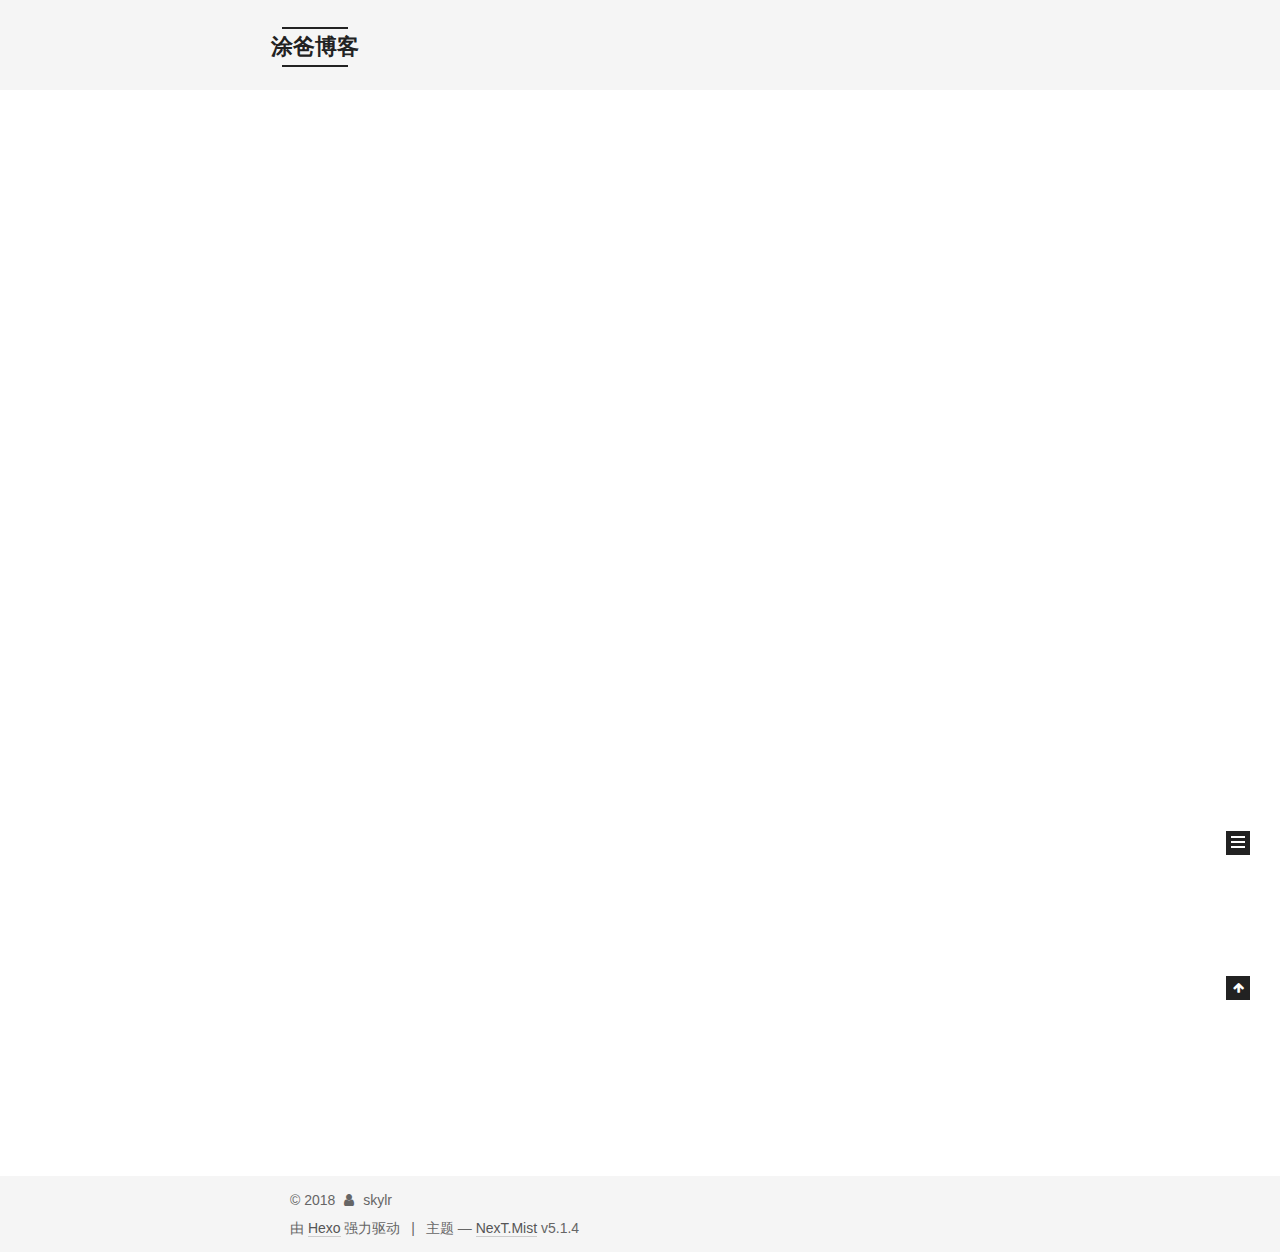
<file: index.html>
<!DOCTYPE html>



  


<html class="theme-next mist use-motion" lang="zh-Hans">
<head>
  <meta charset="UTF-8"/>
<meta http-equiv="X-UA-Compatible" content="IE=edge" />
<meta name="viewport" content="width=device-width, initial-scale=1, maximum-scale=1"/>
<meta name="theme-color" content="#222">









<meta http-equiv="Cache-Control" content="no-transform" />
<meta http-equiv="Cache-Control" content="no-siteapp" />
















  
  
  <link href="/lib/fancybox/source/jquery.fancybox.css?v=2.1.5" rel="stylesheet" type="text/css" />







<link href="/lib/font-awesome/css/font-awesome.min.css?v=4.6.2" rel="stylesheet" type="text/css" />

<link href="/css/main.css?v=5.1.4" rel="stylesheet" type="text/css" />


  <link rel="apple-touch-icon" sizes="180x180" href="/images/apple-touch-icon-next.png?v=5.1.4">


  <link rel="icon" type="image/png" sizes="32x32" href="/images/favicon-32x32-next.png?v=5.1.4">


  <link rel="icon" type="image/png" sizes="16x16" href="/images/favicon-16x16-next.png?v=5.1.4">


  <link rel="mask-icon" href="/images/logo.svg?v=5.1.4" color="#222">





  <meta name="keywords" content="Hexo, NexT" />










<meta name="description" content="笑看花开花落，淡看云卷云舒">
<meta property="og:type" content="website">
<meta property="og:title" content="涂爸博客">
<meta property="og:url" content="http://skylr.github.io.com/index.html">
<meta property="og:site_name" content="涂爸博客">
<meta property="og:description" content="笑看花开花落，淡看云卷云舒">
<meta property="og:locale" content="zh-Hans">
<meta name="twitter:card" content="summary">
<meta name="twitter:title" content="涂爸博客">
<meta name="twitter:description" content="笑看花开花落，淡看云卷云舒">



<script type="text/javascript" id="hexo.configurations">
  var NexT = window.NexT || {};
  var CONFIG = {
    root: '/',
    scheme: 'Mist',
    version: '5.1.4',
    sidebar: {"position":"left","display":"post","offset":12,"b2t":false,"scrollpercent":false,"onmobile":false},
    fancybox: true,
    tabs: true,
    motion: {"enable":true,"async":false,"transition":{"post_block":"fadeIn","post_header":"slideDownIn","post_body":"slideDownIn","coll_header":"slideLeftIn","sidebar":"slideUpIn"}},
    duoshuo: {
      userId: '0',
      author: '博主'
    },
    algolia: {
      applicationID: '',
      apiKey: '',
      indexName: '',
      hits: {"per_page":10},
      labels: {"input_placeholder":"Search for Posts","hits_empty":"We didn't find any results for the search: ${query}","hits_stats":"${hits} results found in ${time} ms"}
    }
  };
</script>



  <link rel="canonical" href="http://skylr.github.io.com/"/>





  <title>涂爸博客</title>
  








</head>

<body itemscope itemtype="http://schema.org/WebPage" lang="zh-Hans">

  
  
    
  

  <div class="container sidebar-position-left 
  page-home">
    <div class="headband"></div>

    <header id="header" class="header" itemscope itemtype="http://schema.org/WPHeader">
      <div class="header-inner"><div class="site-brand-wrapper">
  <div class="site-meta ">
    

    <div class="custom-logo-site-title">
      <a href="/"  class="brand" rel="start">
        <span class="logo-line-before"><i></i></span>
        <span class="site-title">涂爸博客</span>
        <span class="logo-line-after"><i></i></span>
      </a>
    </div>
      
        <p class="site-subtitle"></p>
      
  </div>

  <div class="site-nav-toggle">
    <button>
      <span class="btn-bar"></span>
      <span class="btn-bar"></span>
      <span class="btn-bar"></span>
    </button>
  </div>
</div>

<nav class="site-nav">
  

  
    <ul id="menu" class="menu">
      
        
        <li class="menu-item menu-item-home">
          <a href="/" rel="section">
            
              <i class="menu-item-icon fa fa-fw fa-home"></i> <br />
            
            首页
          </a>
        </li>
      
        
        <li class="menu-item menu-item-categories">
          <a href="/categories/" rel="section">
            
              <i class="menu-item-icon fa fa-fw fa-th"></i> <br />
            
            分类
          </a>
        </li>
      
        
        <li class="menu-item menu-item-archives">
          <a href="/archives/" rel="section">
            
              <i class="menu-item-icon fa fa-fw fa-archive"></i> <br />
            
            归档
          </a>
        </li>
      

      
    </ul>
  

  
</nav>



 </div>
    </header>

    <main id="main" class="main">
      <div class="main-inner">
        <div class="content-wrap">
          <div id="content" class="content">
            
  <section id="posts" class="posts-expand">
    
      

  

  
  
  

  <article class="post post-type-normal" itemscope itemtype="http://schema.org/Article">
  
  
  
  <div class="post-block">
    <link itemprop="mainEntityOfPage" href="http://skylr.github.io.com/2018/01/28/hello-world/">

    <span hidden itemprop="author" itemscope itemtype="http://schema.org/Person">
      <meta itemprop="name" content="skylr">
      <meta itemprop="description" content="">
      <meta itemprop="image" content="/uploads/tutu.jpg">
    </span>

    <span hidden itemprop="publisher" itemscope itemtype="http://schema.org/Organization">
      <meta itemprop="name" content="涂爸博客">
    </span>

    
      <header class="post-header">

        
        
          <h1 class="post-title" itemprop="name headline">
                
                <a class="post-title-link" href="/2018/01/28/hello-world/" itemprop="url">Hello World</a></h1>
        

        <div class="post-meta">
          <span class="post-time">
            
              <span class="post-meta-item-icon">
                <i class="fa fa-calendar-o"></i>
              </span>
              
                <span class="post-meta-item-text">发表于</span>
              
              <time title="创建于" itemprop="dateCreated datePublished" datetime="2018-01-28T20:04:44+08:00">
                2018-01-28
              </time>
            

            

            
          </span>

          
            <span class="post-category" >
            
              <span class="post-meta-divider">|</span>
            
              <span class="post-meta-item-icon">
                <i class="fa fa-folder-o"></i>
              </span>
              
                <span class="post-meta-item-text">分类于</span>
              
              
                <span itemprop="about" itemscope itemtype="http://schema.org/Thing">
                  <a href="/categories/java/" itemprop="url" rel="index">
                    <span itemprop="name">java</span>
                  </a>
                </span>

                
                
              
            </span>
          

          
            
          

          
          

          

          

          

        </div>
      </header>
    

    
    
    
    <div class="post-body" itemprop="articleBody">

      
      

      
        
          
            <p>Welcome to <a href="https://hexo.io/" target="_blank" rel="noopener">Hexo</a>! This is your very first post. Check <a href="https://hexo.io/docs/" target="_blank" rel="noopener">documentation</a> for more info. If you get any problems when using Hexo, you can find the answer in <a href="https://hexo.io/docs/troubleshooting.html" target="_blank" rel="noopener">troubleshooting</a> or you can ask me on <a href="https://github.com/hexojs/hexo/issues" target="_blank" rel="noopener">GitHub</a>.</p>
<h2 id="Quick-Start"><a href="#Quick-Start" class="headerlink" title="Quick Start"></a>Quick Start</h2><h3 id="Create-a-new-post"><a href="#Create-a-new-post" class="headerlink" title="Create a new post"></a>Create a new post</h3><figure class="highlight bash"><table><tr><td class="gutter"><pre><span class="line">1</span><br></pre></td><td class="code"><pre><span class="line">$ hexo new <span class="string">"My New Post"</span></span><br></pre></td></tr></table></figure>
<p>More info: <a href="https://hexo.io/docs/writing.html" target="_blank" rel="noopener">Writing</a></p>
<h3 id="Run-server"><a href="#Run-server" class="headerlink" title="Run server"></a>Run server</h3><figure class="highlight bash"><table><tr><td class="gutter"><pre><span class="line">1</span><br></pre></td><td class="code"><pre><span class="line">$ hexo server</span><br></pre></td></tr></table></figure>
<p>More info: <a href="https://hexo.io/docs/server.html" target="_blank" rel="noopener">Server</a></p>
<h3 id="Generate-static-files"><a href="#Generate-static-files" class="headerlink" title="Generate static files"></a>Generate static files</h3><figure class="highlight bash"><table><tr><td class="gutter"><pre><span class="line">1</span><br></pre></td><td class="code"><pre><span class="line">$ hexo generate</span><br></pre></td></tr></table></figure>
<p>More info: <a href="https://hexo.io/docs/generating.html" target="_blank" rel="noopener">Generating</a></p>
<h3 id="Deploy-to-remote-sites"><a href="#Deploy-to-remote-sites" class="headerlink" title="Deploy to remote sites"></a>Deploy to remote sites</h3><figure class="highlight bash"><table><tr><td class="gutter"><pre><span class="line">1</span><br></pre></td><td class="code"><pre><span class="line">$ hexo deploy</span><br></pre></td></tr></table></figure>
<p>More info: <a href="https://hexo.io/docs/deployment.html" target="_blank" rel="noopener">Deployment</a></p>

          
        
      
    </div>
    
    
    

    

    

    

    <footer class="post-footer">
      

      

      

      
      
        <div class="post-eof"></div>
      
    </footer>
  </div>
  
  
  
  </article>


    
  </section>

  


          </div>
          


          

        </div>
        
          
  
  <div class="sidebar-toggle">
    <div class="sidebar-toggle-line-wrap">
      <span class="sidebar-toggle-line sidebar-toggle-line-first"></span>
      <span class="sidebar-toggle-line sidebar-toggle-line-middle"></span>
      <span class="sidebar-toggle-line sidebar-toggle-line-last"></span>
    </div>
  </div>

  <aside id="sidebar" class="sidebar">
    
    <div class="sidebar-inner">

      

      

      <section class="site-overview-wrap sidebar-panel sidebar-panel-active">
        <div class="site-overview">
          <div class="site-author motion-element" itemprop="author" itemscope itemtype="http://schema.org/Person">
            
              <img class="site-author-image" itemprop="image"
                src="/uploads/tutu.jpg"
                alt="skylr" />
            
              <p class="site-author-name" itemprop="name">skylr</p>
              <p class="site-description motion-element" itemprop="description">笑看花开花落，淡看云卷云舒</p>
          </div>

          <nav class="site-state motion-element">

            
              <div class="site-state-item site-state-posts">
              
                <a href="/archives/">
              
                  <span class="site-state-item-count">1</span>
                  <span class="site-state-item-name">日志</span>
                </a>
              </div>
            

            
              
              
              <div class="site-state-item site-state-categories">
                <a href="/categories/index.html">
                  <span class="site-state-item-count">1</span>
                  <span class="site-state-item-name">分类</span>
                </a>
              </div>
            

            

          </nav>

          

          

          
          

          
          

          

        </div>
      </section>

      

      

    </div>
  </aside>


        
      </div>
    </main>

    <footer id="footer" class="footer">
      <div class="footer-inner">
        <div class="copyright">&copy; <span itemprop="copyrightYear">2018</span>
  <span class="with-love">
    <i class="fa fa-user"></i>
  </span>
  <span class="author" itemprop="copyrightHolder">skylr</span>

  
</div>


  <div class="powered-by">由 <a class="theme-link" target="_blank" href="https://hexo.io">Hexo</a> 强力驱动</div>



  <span class="post-meta-divider">|</span>



  <div class="theme-info">主题 &mdash; <a class="theme-link" target="_blank" href="https://github.com/iissnan/hexo-theme-next">NexT.Mist</a> v5.1.4</div>




        







        
      </div>
    </footer>

    
      <div class="back-to-top">
        <i class="fa fa-arrow-up"></i>
        
      </div>
    

    

  </div>

  

<script type="text/javascript">
  if (Object.prototype.toString.call(window.Promise) !== '[object Function]') {
    window.Promise = null;
  }
</script>









  












  
  
    <script type="text/javascript" src="/lib/jquery/index.js?v=2.1.3"></script>
  

  
  
    <script type="text/javascript" src="/lib/fastclick/lib/fastclick.min.js?v=1.0.6"></script>
  

  
  
    <script type="text/javascript" src="/lib/jquery_lazyload/jquery.lazyload.js?v=1.9.7"></script>
  

  
  
    <script type="text/javascript" src="/lib/velocity/velocity.min.js?v=1.2.1"></script>
  

  
  
    <script type="text/javascript" src="/lib/velocity/velocity.ui.min.js?v=1.2.1"></script>
  

  
  
    <script type="text/javascript" src="/lib/fancybox/source/jquery.fancybox.pack.js?v=2.1.5"></script>
  


  


  <script type="text/javascript" src="/js/src/utils.js?v=5.1.4"></script>

  <script type="text/javascript" src="/js/src/motion.js?v=5.1.4"></script>



  
  

  

  


  <script type="text/javascript" src="/js/src/bootstrap.js?v=5.1.4"></script>



  


  




	





  





  












  





  

  

  

  
  

  

  

  

</body>
</html>
</file>
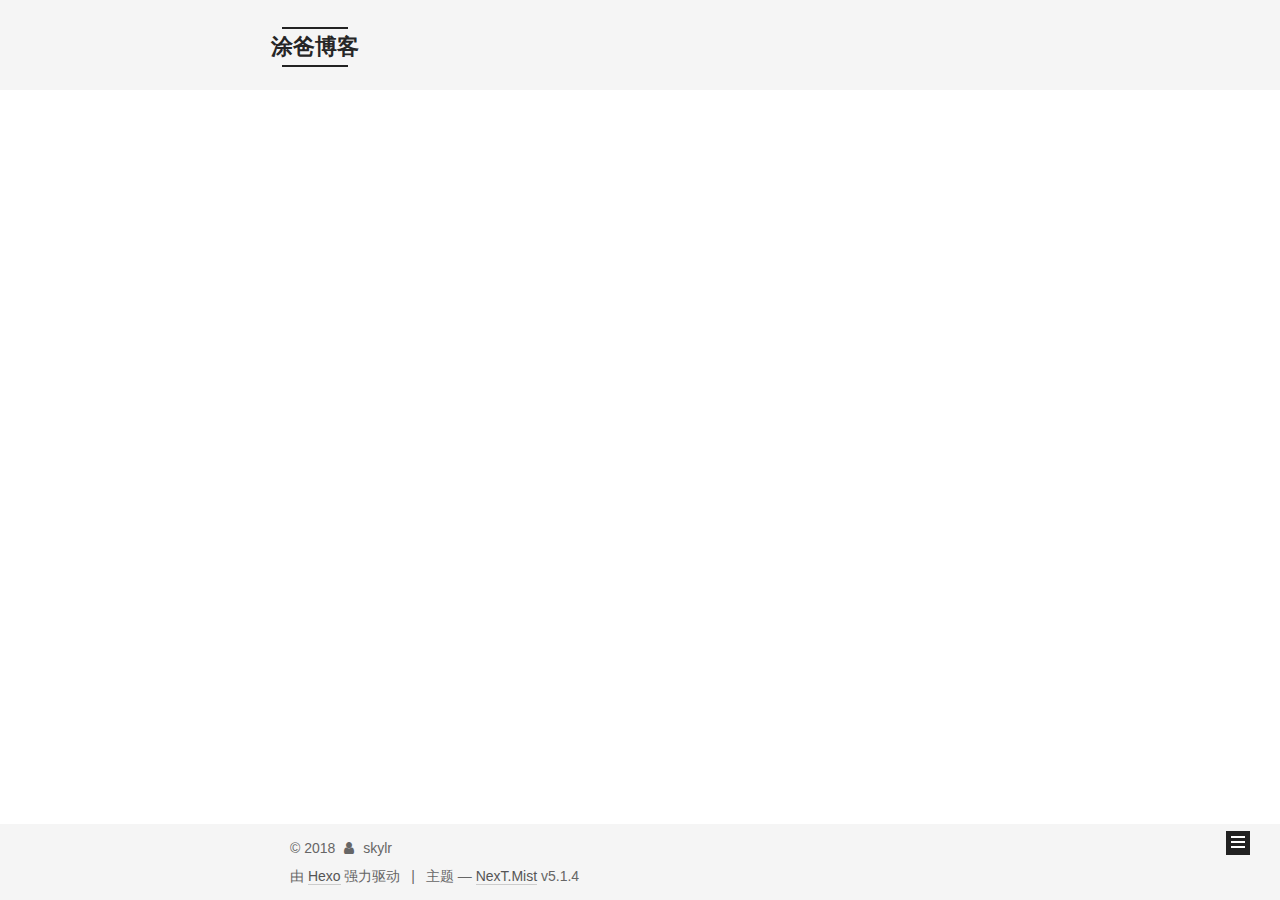
<file: archives/index.html>
<!DOCTYPE html>



  


<html class="theme-next mist use-motion" lang="zh-Hans">
<head>
  <meta charset="UTF-8"/>
<meta http-equiv="X-UA-Compatible" content="IE=edge" />
<meta name="viewport" content="width=device-width, initial-scale=1, maximum-scale=1"/>
<meta name="theme-color" content="#222">









<meta http-equiv="Cache-Control" content="no-transform" />
<meta http-equiv="Cache-Control" content="no-siteapp" />
















  
  
  <link href="/lib/fancybox/source/jquery.fancybox.css?v=2.1.5" rel="stylesheet" type="text/css" />







<link href="/lib/font-awesome/css/font-awesome.min.css?v=4.6.2" rel="stylesheet" type="text/css" />

<link href="/css/main.css?v=5.1.4" rel="stylesheet" type="text/css" />


  <link rel="apple-touch-icon" sizes="180x180" href="/images/apple-touch-icon-next.png?v=5.1.4">


  <link rel="icon" type="image/png" sizes="32x32" href="/images/favicon-32x32-next.png?v=5.1.4">


  <link rel="icon" type="image/png" sizes="16x16" href="/images/favicon-16x16-next.png?v=5.1.4">


  <link rel="mask-icon" href="/images/logo.svg?v=5.1.4" color="#222">





  <meta name="keywords" content="Hexo, NexT" />










<meta name="description" content="笑看花开花落，淡看云卷云舒">
<meta property="og:type" content="website">
<meta property="og:title" content="涂爸博客">
<meta property="og:url" content="http://skylr.github.io.com/archives/index.html">
<meta property="og:site_name" content="涂爸博客">
<meta property="og:description" content="笑看花开花落，淡看云卷云舒">
<meta property="og:locale" content="zh-Hans">
<meta name="twitter:card" content="summary">
<meta name="twitter:title" content="涂爸博客">
<meta name="twitter:description" content="笑看花开花落，淡看云卷云舒">



<script type="text/javascript" id="hexo.configurations">
  var NexT = window.NexT || {};
  var CONFIG = {
    root: '/',
    scheme: 'Mist',
    version: '5.1.4',
    sidebar: {"position":"left","display":"post","offset":12,"b2t":false,"scrollpercent":false,"onmobile":false},
    fancybox: true,
    tabs: true,
    motion: {"enable":true,"async":false,"transition":{"post_block":"fadeIn","post_header":"slideDownIn","post_body":"slideDownIn","coll_header":"slideLeftIn","sidebar":"slideUpIn"}},
    duoshuo: {
      userId: '0',
      author: '博主'
    },
    algolia: {
      applicationID: '',
      apiKey: '',
      indexName: '',
      hits: {"per_page":10},
      labels: {"input_placeholder":"Search for Posts","hits_empty":"We didn't find any results for the search: ${query}","hits_stats":"${hits} results found in ${time} ms"}
    }
  };
</script>



  <link rel="canonical" href="http://skylr.github.io.com/archives/"/>





  <title>归档 | 涂爸博客</title>
  








</head>

<body itemscope itemtype="http://schema.org/WebPage" lang="zh-Hans">

  
  
    
  

  <div class="container sidebar-position-left page-archive">
    <div class="headband"></div>

    <header id="header" class="header" itemscope itemtype="http://schema.org/WPHeader">
      <div class="header-inner"><div class="site-brand-wrapper">
  <div class="site-meta ">
    

    <div class="custom-logo-site-title">
      <a href="/"  class="brand" rel="start">
        <span class="logo-line-before"><i></i></span>
        <span class="site-title">涂爸博客</span>
        <span class="logo-line-after"><i></i></span>
      </a>
    </div>
      
        <p class="site-subtitle"></p>
      
  </div>

  <div class="site-nav-toggle">
    <button>
      <span class="btn-bar"></span>
      <span class="btn-bar"></span>
      <span class="btn-bar"></span>
    </button>
  </div>
</div>

<nav class="site-nav">
  

  
    <ul id="menu" class="menu">
      
        
        <li class="menu-item menu-item-home">
          <a href="/" rel="section">
            
              <i class="menu-item-icon fa fa-fw fa-home"></i> <br />
            
            首页
          </a>
        </li>
      
        
        <li class="menu-item menu-item-categories">
          <a href="/categories/" rel="section">
            
              <i class="menu-item-icon fa fa-fw fa-th"></i> <br />
            
            分类
          </a>
        </li>
      
        
        <li class="menu-item menu-item-archives">
          <a href="/archives/" rel="section">
            
              <i class="menu-item-icon fa fa-fw fa-archive"></i> <br />
            
            归档
          </a>
        </li>
      

      
    </ul>
  

  
</nav>



 </div>
    </header>

    <main id="main" class="main">
      <div class="main-inner">
        <div class="content-wrap">
          <div id="content" class="content">
            

  
  
  
  <div class="post-block archive">
    <div id="posts" class="posts-collapse">
      <span class="archive-move-on"></span>

      <span class="archive-page-counter">
        
        
        
          
        
        嗯..! 目前共计 1 篇日志。 继续努力。
      </span>

      

        
        
        

        
          
          <div class="collection-title">
            <h1 class="archive-year" id="archive-year-2018">2018</h1>
          </div>
        
        

        

  <article class="post post-type-normal" itemscope itemtype="http://schema.org/Article">
    <header class="post-header">

      <h2 class="post-title">
        
            <a class="post-title-link" href="/2018/01/28/hello-world/" itemprop="url">
              
                <span itemprop="name">Hello World</span>
              
            </a>
        
      </h2>

      <div class="post-meta">
        <time class="post-time" itemprop="dateCreated"
              datetime="2018-01-28T20:04:44+08:00"
              content="2018-01-28" >
          01-28
        </time>
      </div>

    </header>
  </article>



      

    </div>
  </div>
  
  
  

  



          </div>
          


          

        </div>
        
          
  
  <div class="sidebar-toggle">
    <div class="sidebar-toggle-line-wrap">
      <span class="sidebar-toggle-line sidebar-toggle-line-first"></span>
      <span class="sidebar-toggle-line sidebar-toggle-line-middle"></span>
      <span class="sidebar-toggle-line sidebar-toggle-line-last"></span>
    </div>
  </div>

  <aside id="sidebar" class="sidebar">
    
    <div class="sidebar-inner">

      

      

      <section class="site-overview-wrap sidebar-panel sidebar-panel-active">
        <div class="site-overview">
          <div class="site-author motion-element" itemprop="author" itemscope itemtype="http://schema.org/Person">
            
              <img class="site-author-image" itemprop="image"
                src="/uploads/tutu.jpg"
                alt="skylr" />
            
              <p class="site-author-name" itemprop="name">skylr</p>
              <p class="site-description motion-element" itemprop="description">笑看花开花落，淡看云卷云舒</p>
          </div>

          <nav class="site-state motion-element">

            
              <div class="site-state-item site-state-posts">
              
                <a href="/archives/">
              
                  <span class="site-state-item-count">1</span>
                  <span class="site-state-item-name">日志</span>
                </a>
              </div>
            

            
              
              
              <div class="site-state-item site-state-categories">
                <a href="/categories/index.html">
                  <span class="site-state-item-count">1</span>
                  <span class="site-state-item-name">分类</span>
                </a>
              </div>
            

            

          </nav>

          

          

          
          

          
          

          

        </div>
      </section>

      

      

    </div>
  </aside>


        
      </div>
    </main>

    <footer id="footer" class="footer">
      <div class="footer-inner">
        <div class="copyright">&copy; <span itemprop="copyrightYear">2018</span>
  <span class="with-love">
    <i class="fa fa-user"></i>
  </span>
  <span class="author" itemprop="copyrightHolder">skylr</span>

  
</div>


  <div class="powered-by">由 <a class="theme-link" target="_blank" href="https://hexo.io">Hexo</a> 强力驱动</div>



  <span class="post-meta-divider">|</span>



  <div class="theme-info">主题 &mdash; <a class="theme-link" target="_blank" href="https://github.com/iissnan/hexo-theme-next">NexT.Mist</a> v5.1.4</div>




        







        
      </div>
    </footer>

    
      <div class="back-to-top">
        <i class="fa fa-arrow-up"></i>
        
      </div>
    

    

  </div>

  

<script type="text/javascript">
  if (Object.prototype.toString.call(window.Promise) !== '[object Function]') {
    window.Promise = null;
  }
</script>









  












  
  
    <script type="text/javascript" src="/lib/jquery/index.js?v=2.1.3"></script>
  

  
  
    <script type="text/javascript" src="/lib/fastclick/lib/fastclick.min.js?v=1.0.6"></script>
  

  
  
    <script type="text/javascript" src="/lib/jquery_lazyload/jquery.lazyload.js?v=1.9.7"></script>
  

  
  
    <script type="text/javascript" src="/lib/velocity/velocity.min.js?v=1.2.1"></script>
  

  
  
    <script type="text/javascript" src="/lib/velocity/velocity.ui.min.js?v=1.2.1"></script>
  

  
  
    <script type="text/javascript" src="/lib/fancybox/source/jquery.fancybox.pack.js?v=2.1.5"></script>
  


  


  <script type="text/javascript" src="/js/src/utils.js?v=5.1.4"></script>

  <script type="text/javascript" src="/js/src/motion.js?v=5.1.4"></script>



  
  

  

  


  <script type="text/javascript" src="/js/src/bootstrap.js?v=5.1.4"></script>



  


  




	





  





  












  





  

  

  

  
  

  

  

  

</body>
</html>
</file>
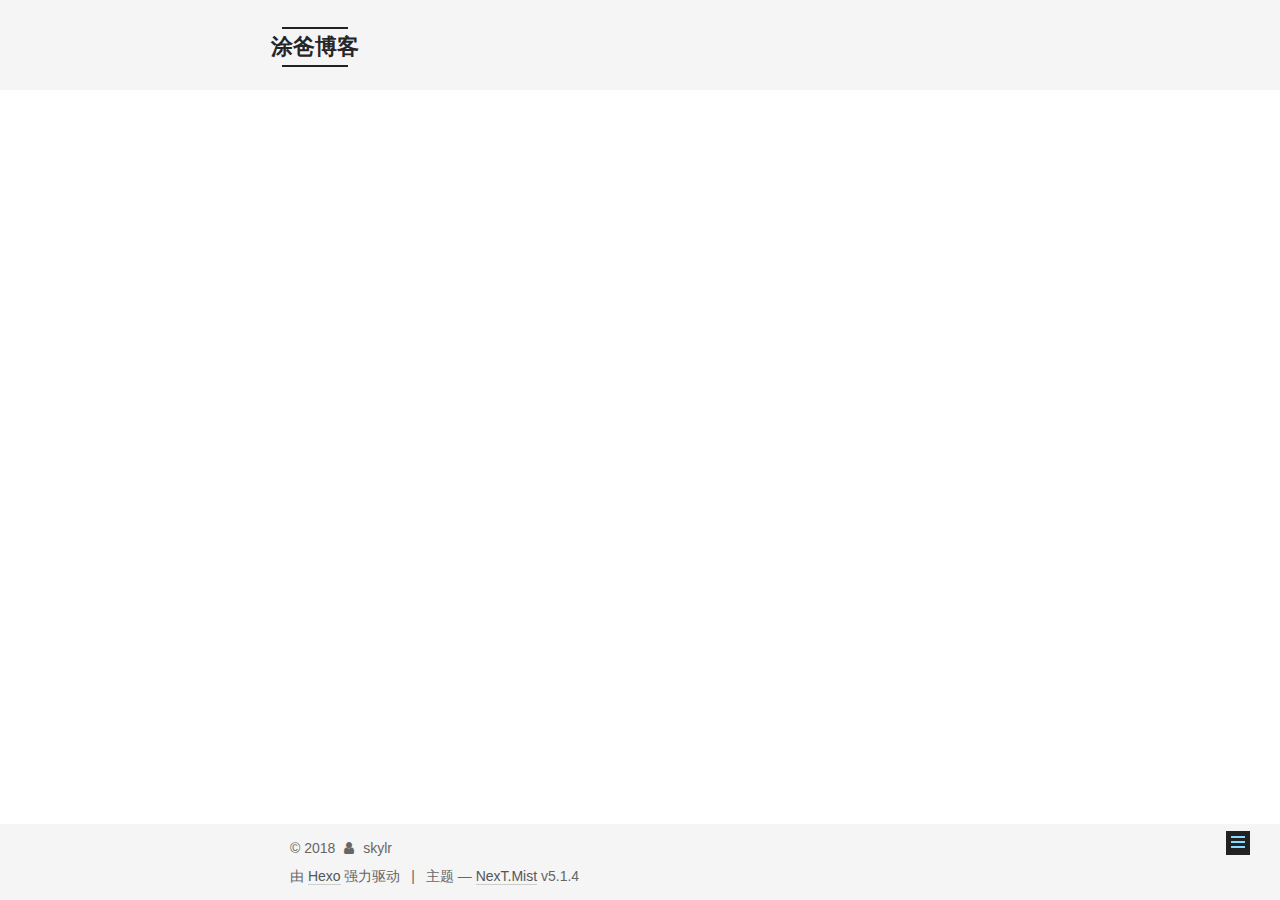
<file: categories/index.html>
<!DOCTYPE html>



  


<html class="theme-next mist use-motion" lang="zh-Hans">
<head>
  <meta charset="UTF-8"/>
<meta http-equiv="X-UA-Compatible" content="IE=edge" />
<meta name="viewport" content="width=device-width, initial-scale=1, maximum-scale=1"/>
<meta name="theme-color" content="#222">









<meta http-equiv="Cache-Control" content="no-transform" />
<meta http-equiv="Cache-Control" content="no-siteapp" />
















  
  
  <link href="/lib/fancybox/source/jquery.fancybox.css?v=2.1.5" rel="stylesheet" type="text/css" />







<link href="/lib/font-awesome/css/font-awesome.min.css?v=4.6.2" rel="stylesheet" type="text/css" />

<link href="/css/main.css?v=5.1.4" rel="stylesheet" type="text/css" />


  <link rel="apple-touch-icon" sizes="180x180" href="/images/apple-touch-icon-next.png?v=5.1.4">


  <link rel="icon" type="image/png" sizes="32x32" href="/images/favicon-32x32-next.png?v=5.1.4">


  <link rel="icon" type="image/png" sizes="16x16" href="/images/favicon-16x16-next.png?v=5.1.4">


  <link rel="mask-icon" href="/images/logo.svg?v=5.1.4" color="#222">





  <meta name="keywords" content="Hexo, NexT" />










<meta name="description" content="笑看花开花落，淡看云卷云舒">
<meta property="og:type" content="website">
<meta property="og:title" content="分类">
<meta property="og:url" content="http://skylr.github.io.com/categories/index.html">
<meta property="og:site_name" content="涂爸博客">
<meta property="og:description" content="笑看花开花落，淡看云卷云舒">
<meta property="og:locale" content="zh-Hans">
<meta property="og:updated_time" content="2018-01-28T12:22:07.545Z">
<meta name="twitter:card" content="summary">
<meta name="twitter:title" content="分类">
<meta name="twitter:description" content="笑看花开花落，淡看云卷云舒">



<script type="text/javascript" id="hexo.configurations">
  var NexT = window.NexT || {};
  var CONFIG = {
    root: '/',
    scheme: 'Mist',
    version: '5.1.4',
    sidebar: {"position":"left","display":"post","offset":12,"b2t":false,"scrollpercent":false,"onmobile":false},
    fancybox: true,
    tabs: true,
    motion: {"enable":true,"async":false,"transition":{"post_block":"fadeIn","post_header":"slideDownIn","post_body":"slideDownIn","coll_header":"slideLeftIn","sidebar":"slideUpIn"}},
    duoshuo: {
      userId: '0',
      author: '博主'
    },
    algolia: {
      applicationID: '',
      apiKey: '',
      indexName: '',
      hits: {"per_page":10},
      labels: {"input_placeholder":"Search for Posts","hits_empty":"We didn't find any results for the search: ${query}","hits_stats":"${hits} results found in ${time} ms"}
    }
  };
</script>



  <link rel="canonical" href="http://skylr.github.io.com/categories/"/>





  <title>分类 | 涂爸博客</title>
  








</head>

<body itemscope itemtype="http://schema.org/WebPage" lang="zh-Hans">

  
  
    
  

  <div class="container sidebar-position-left page-post-detail">
    <div class="headband"></div>

    <header id="header" class="header" itemscope itemtype="http://schema.org/WPHeader">
      <div class="header-inner"><div class="site-brand-wrapper">
  <div class="site-meta ">
    

    <div class="custom-logo-site-title">
      <a href="/"  class="brand" rel="start">
        <span class="logo-line-before"><i></i></span>
        <span class="site-title">涂爸博客</span>
        <span class="logo-line-after"><i></i></span>
      </a>
    </div>
      
        <p class="site-subtitle"></p>
      
  </div>

  <div class="site-nav-toggle">
    <button>
      <span class="btn-bar"></span>
      <span class="btn-bar"></span>
      <span class="btn-bar"></span>
    </button>
  </div>
</div>

<nav class="site-nav">
  

  
    <ul id="menu" class="menu">
      
        
        <li class="menu-item menu-item-home">
          <a href="/" rel="section">
            
              <i class="menu-item-icon fa fa-fw fa-home"></i> <br />
            
            首页
          </a>
        </li>
      
        
        <li class="menu-item menu-item-categories">
          <a href="/categories/" rel="section">
            
              <i class="menu-item-icon fa fa-fw fa-th"></i> <br />
            
            分类
          </a>
        </li>
      
        
        <li class="menu-item menu-item-archives">
          <a href="/archives/" rel="section">
            
              <i class="menu-item-icon fa fa-fw fa-archive"></i> <br />
            
            归档
          </a>
        </li>
      

      
    </ul>
  

  
</nav>



 </div>
    </header>

    <main id="main" class="main">
      <div class="main-inner">
        <div class="content-wrap">
          <div id="content" class="content">
            

  <div id="posts" class="posts-expand">
    
    
    
    <div class="post-block page">
      <header class="post-header">

	<h1 class="post-title" itemprop="name headline">分类</h1>



</header>

      
      
      
      <div class="post-body">
        
        
          <div class="category-all-page">
            <div class="category-all-title">
                目前共计 1 个分类
            </div>
            <div class="category-all">
              <ul class="category-list"><li class="category-list-item"><a class="category-list-link" href="/categories/java/">java</a><span class="category-list-count">1</span></li></ul>
            </div>
          </div>
        
      </div>
      
      
      
    </div>
    
    
    
  </div>


          </div>
          


          

  



        </div>
        
          
  
  <div class="sidebar-toggle">
    <div class="sidebar-toggle-line-wrap">
      <span class="sidebar-toggle-line sidebar-toggle-line-first"></span>
      <span class="sidebar-toggle-line sidebar-toggle-line-middle"></span>
      <span class="sidebar-toggle-line sidebar-toggle-line-last"></span>
    </div>
  </div>

  <aside id="sidebar" class="sidebar">
    
    <div class="sidebar-inner">

      

      

      <section class="site-overview-wrap sidebar-panel sidebar-panel-active">
        <div class="site-overview">
          <div class="site-author motion-element" itemprop="author" itemscope itemtype="http://schema.org/Person">
            
              <img class="site-author-image" itemprop="image"
                src="/uploads/tutu.jpg"
                alt="skylr" />
            
              <p class="site-author-name" itemprop="name">skylr</p>
              <p class="site-description motion-element" itemprop="description">笑看花开花落，淡看云卷云舒</p>
          </div>

          <nav class="site-state motion-element">

            
              <div class="site-state-item site-state-posts">
              
                <a href="/archives/">
              
                  <span class="site-state-item-count">1</span>
                  <span class="site-state-item-name">日志</span>
                </a>
              </div>
            

            
              
              
              <div class="site-state-item site-state-categories">
                <a href="/categories/index.html">
                  <span class="site-state-item-count">1</span>
                  <span class="site-state-item-name">分类</span>
                </a>
              </div>
            

            

          </nav>

          

          

          
          

          
          

          

        </div>
      </section>

      

      

    </div>
  </aside>


        
      </div>
    </main>

    <footer id="footer" class="footer">
      <div class="footer-inner">
        <div class="copyright">&copy; <span itemprop="copyrightYear">2018</span>
  <span class="with-love">
    <i class="fa fa-user"></i>
  </span>
  <span class="author" itemprop="copyrightHolder">skylr</span>

  
</div>


  <div class="powered-by">由 <a class="theme-link" target="_blank" href="https://hexo.io">Hexo</a> 强力驱动</div>



  <span class="post-meta-divider">|</span>



  <div class="theme-info">主题 &mdash; <a class="theme-link" target="_blank" href="https://github.com/iissnan/hexo-theme-next">NexT.Mist</a> v5.1.4</div>




        







        
      </div>
    </footer>

    
      <div class="back-to-top">
        <i class="fa fa-arrow-up"></i>
        
      </div>
    

    

  </div>

  

<script type="text/javascript">
  if (Object.prototype.toString.call(window.Promise) !== '[object Function]') {
    window.Promise = null;
  }
</script>









  












  
  
    <script type="text/javascript" src="/lib/jquery/index.js?v=2.1.3"></script>
  

  
  
    <script type="text/javascript" src="/lib/fastclick/lib/fastclick.min.js?v=1.0.6"></script>
  

  
  
    <script type="text/javascript" src="/lib/jquery_lazyload/jquery.lazyload.js?v=1.9.7"></script>
  

  
  
    <script type="text/javascript" src="/lib/velocity/velocity.min.js?v=1.2.1"></script>
  

  
  
    <script type="text/javascript" src="/lib/velocity/velocity.ui.min.js?v=1.2.1"></script>
  

  
  
    <script type="text/javascript" src="/lib/fancybox/source/jquery.fancybox.pack.js?v=2.1.5"></script>
  


  


  <script type="text/javascript" src="/js/src/utils.js?v=5.1.4"></script>

  <script type="text/javascript" src="/js/src/motion.js?v=5.1.4"></script>



  
  

  
  <script type="text/javascript" src="/js/src/scrollspy.js?v=5.1.4"></script>
<script type="text/javascript" src="/js/src/post-details.js?v=5.1.4"></script>



  


  <script type="text/javascript" src="/js/src/bootstrap.js?v=5.1.4"></script>



  


  




	





  





  












  





  

  

  

  
  

  

  

  

</body>
</html>
</file>
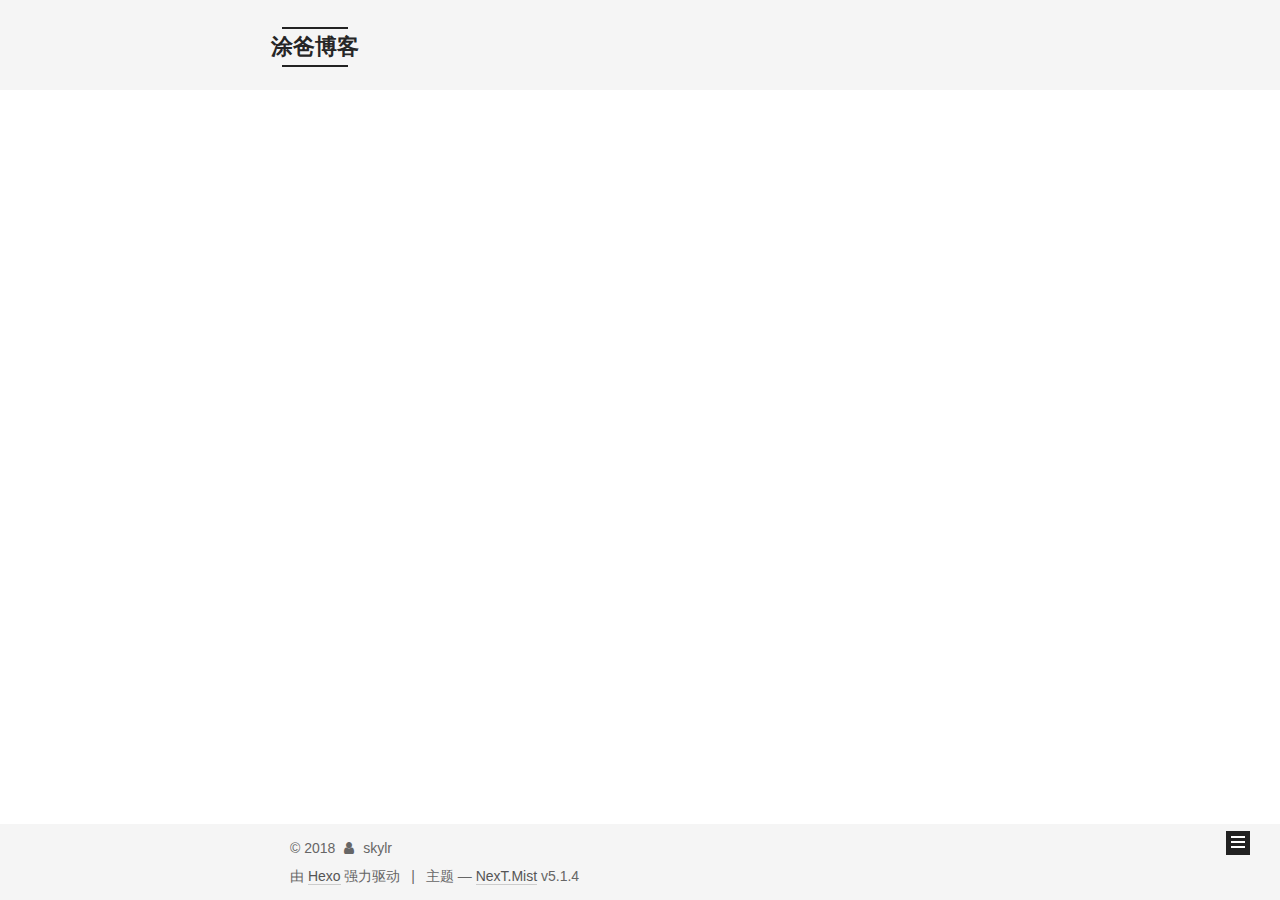
<file: archives/2018/index.html>
<!DOCTYPE html>



  


<html class="theme-next mist use-motion" lang="zh-Hans">
<head>
  <meta charset="UTF-8"/>
<meta http-equiv="X-UA-Compatible" content="IE=edge" />
<meta name="viewport" content="width=device-width, initial-scale=1, maximum-scale=1"/>
<meta name="theme-color" content="#222">









<meta http-equiv="Cache-Control" content="no-transform" />
<meta http-equiv="Cache-Control" content="no-siteapp" />
















  
  
  <link href="/lib/fancybox/source/jquery.fancybox.css?v=2.1.5" rel="stylesheet" type="text/css" />







<link href="/lib/font-awesome/css/font-awesome.min.css?v=4.6.2" rel="stylesheet" type="text/css" />

<link href="/css/main.css?v=5.1.4" rel="stylesheet" type="text/css" />


  <link rel="apple-touch-icon" sizes="180x180" href="/images/apple-touch-icon-next.png?v=5.1.4">


  <link rel="icon" type="image/png" sizes="32x32" href="/images/favicon-32x32-next.png?v=5.1.4">


  <link rel="icon" type="image/png" sizes="16x16" href="/images/favicon-16x16-next.png?v=5.1.4">


  <link rel="mask-icon" href="/images/logo.svg?v=5.1.4" color="#222">





  <meta name="keywords" content="Hexo, NexT" />










<meta name="description" content="笑看花开花落，淡看云卷云舒">
<meta property="og:type" content="website">
<meta property="og:title" content="涂爸博客">
<meta property="og:url" content="http://skylr.github.io.com/archives/2018/index.html">
<meta property="og:site_name" content="涂爸博客">
<meta property="og:description" content="笑看花开花落，淡看云卷云舒">
<meta property="og:locale" content="zh-Hans">
<meta name="twitter:card" content="summary">
<meta name="twitter:title" content="涂爸博客">
<meta name="twitter:description" content="笑看花开花落，淡看云卷云舒">



<script type="text/javascript" id="hexo.configurations">
  var NexT = window.NexT || {};
  var CONFIG = {
    root: '/',
    scheme: 'Mist',
    version: '5.1.4',
    sidebar: {"position":"left","display":"post","offset":12,"b2t":false,"scrollpercent":false,"onmobile":false},
    fancybox: true,
    tabs: true,
    motion: {"enable":true,"async":false,"transition":{"post_block":"fadeIn","post_header":"slideDownIn","post_body":"slideDownIn","coll_header":"slideLeftIn","sidebar":"slideUpIn"}},
    duoshuo: {
      userId: '0',
      author: '博主'
    },
    algolia: {
      applicationID: '',
      apiKey: '',
      indexName: '',
      hits: {"per_page":10},
      labels: {"input_placeholder":"Search for Posts","hits_empty":"We didn't find any results for the search: ${query}","hits_stats":"${hits} results found in ${time} ms"}
    }
  };
</script>



  <link rel="canonical" href="http://skylr.github.io.com/archives/2018/"/>





  <title>归档 | 涂爸博客</title>
  








</head>

<body itemscope itemtype="http://schema.org/WebPage" lang="zh-Hans">

  
  
    
  

  <div class="container sidebar-position-left page-archive">
    <div class="headband"></div>

    <header id="header" class="header" itemscope itemtype="http://schema.org/WPHeader">
      <div class="header-inner"><div class="site-brand-wrapper">
  <div class="site-meta ">
    

    <div class="custom-logo-site-title">
      <a href="/"  class="brand" rel="start">
        <span class="logo-line-before"><i></i></span>
        <span class="site-title">涂爸博客</span>
        <span class="logo-line-after"><i></i></span>
      </a>
    </div>
      
        <p class="site-subtitle"></p>
      
  </div>

  <div class="site-nav-toggle">
    <button>
      <span class="btn-bar"></span>
      <span class="btn-bar"></span>
      <span class="btn-bar"></span>
    </button>
  </div>
</div>

<nav class="site-nav">
  

  
    <ul id="menu" class="menu">
      
        
        <li class="menu-item menu-item-home">
          <a href="/" rel="section">
            
              <i class="menu-item-icon fa fa-fw fa-home"></i> <br />
            
            首页
          </a>
        </li>
      
        
        <li class="menu-item menu-item-categories">
          <a href="/categories/" rel="section">
            
              <i class="menu-item-icon fa fa-fw fa-th"></i> <br />
            
            分类
          </a>
        </li>
      
        
        <li class="menu-item menu-item-archives">
          <a href="/archives/" rel="section">
            
              <i class="menu-item-icon fa fa-fw fa-archive"></i> <br />
            
            归档
          </a>
        </li>
      

      
    </ul>
  

  
</nav>



 </div>
    </header>

    <main id="main" class="main">
      <div class="main-inner">
        <div class="content-wrap">
          <div id="content" class="content">
            

  
  
  
  <div class="post-block archive">
    <div id="posts" class="posts-collapse">
      <span class="archive-move-on"></span>

      <span class="archive-page-counter">
        
        
        
          
        
        嗯..! 目前共计 1 篇日志。 继续努力。
      </span>

      

        
        
        

        
          
          <div class="collection-title">
            <h1 class="archive-year" id="archive-year-2018">2018</h1>
          </div>
        
        

        

  <article class="post post-type-normal" itemscope itemtype="http://schema.org/Article">
    <header class="post-header">

      <h2 class="post-title">
        
            <a class="post-title-link" href="/2018/01/28/hello-world/" itemprop="url">
              
                <span itemprop="name">Hello World</span>
              
            </a>
        
      </h2>

      <div class="post-meta">
        <time class="post-time" itemprop="dateCreated"
              datetime="2018-01-28T20:04:44+08:00"
              content="2018-01-28" >
          01-28
        </time>
      </div>

    </header>
  </article>



      

    </div>
  </div>
  
  
  

  



          </div>
          


          

        </div>
        
          
  
  <div class="sidebar-toggle">
    <div class="sidebar-toggle-line-wrap">
      <span class="sidebar-toggle-line sidebar-toggle-line-first"></span>
      <span class="sidebar-toggle-line sidebar-toggle-line-middle"></span>
      <span class="sidebar-toggle-line sidebar-toggle-line-last"></span>
    </div>
  </div>

  <aside id="sidebar" class="sidebar">
    
    <div class="sidebar-inner">

      

      

      <section class="site-overview-wrap sidebar-panel sidebar-panel-active">
        <div class="site-overview">
          <div class="site-author motion-element" itemprop="author" itemscope itemtype="http://schema.org/Person">
            
              <img class="site-author-image" itemprop="image"
                src="/uploads/tutu.jpg"
                alt="skylr" />
            
              <p class="site-author-name" itemprop="name">skylr</p>
              <p class="site-description motion-element" itemprop="description">笑看花开花落，淡看云卷云舒</p>
          </div>

          <nav class="site-state motion-element">

            
              <div class="site-state-item site-state-posts">
              
                <a href="/archives/">
              
                  <span class="site-state-item-count">1</span>
                  <span class="site-state-item-name">日志</span>
                </a>
              </div>
            

            
              
              
              <div class="site-state-item site-state-categories">
                <a href="/categories/index.html">
                  <span class="site-state-item-count">1</span>
                  <span class="site-state-item-name">分类</span>
                </a>
              </div>
            

            

          </nav>

          

          

          
          

          
          

          

        </div>
      </section>

      

      

    </div>
  </aside>


        
      </div>
    </main>

    <footer id="footer" class="footer">
      <div class="footer-inner">
        <div class="copyright">&copy; <span itemprop="copyrightYear">2018</span>
  <span class="with-love">
    <i class="fa fa-user"></i>
  </span>
  <span class="author" itemprop="copyrightHolder">skylr</span>

  
</div>


  <div class="powered-by">由 <a class="theme-link" target="_blank" href="https://hexo.io">Hexo</a> 强力驱动</div>



  <span class="post-meta-divider">|</span>



  <div class="theme-info">主题 &mdash; <a class="theme-link" target="_blank" href="https://github.com/iissnan/hexo-theme-next">NexT.Mist</a> v5.1.4</div>




        







        
      </div>
    </footer>

    
      <div class="back-to-top">
        <i class="fa fa-arrow-up"></i>
        
      </div>
    

    

  </div>

  

<script type="text/javascript">
  if (Object.prototype.toString.call(window.Promise) !== '[object Function]') {
    window.Promise = null;
  }
</script>









  












  
  
    <script type="text/javascript" src="/lib/jquery/index.js?v=2.1.3"></script>
  

  
  
    <script type="text/javascript" src="/lib/fastclick/lib/fastclick.min.js?v=1.0.6"></script>
  

  
  
    <script type="text/javascript" src="/lib/jquery_lazyload/jquery.lazyload.js?v=1.9.7"></script>
  

  
  
    <script type="text/javascript" src="/lib/velocity/velocity.min.js?v=1.2.1"></script>
  

  
  
    <script type="text/javascript" src="/lib/velocity/velocity.ui.min.js?v=1.2.1"></script>
  

  
  
    <script type="text/javascript" src="/lib/fancybox/source/jquery.fancybox.pack.js?v=2.1.5"></script>
  


  


  <script type="text/javascript" src="/js/src/utils.js?v=5.1.4"></script>

  <script type="text/javascript" src="/js/src/motion.js?v=5.1.4"></script>



  
  

  

  


  <script type="text/javascript" src="/js/src/bootstrap.js?v=5.1.4"></script>



  


  




	





  





  












  





  

  

  

  
  

  

  

  

</body>
</html>
</file>
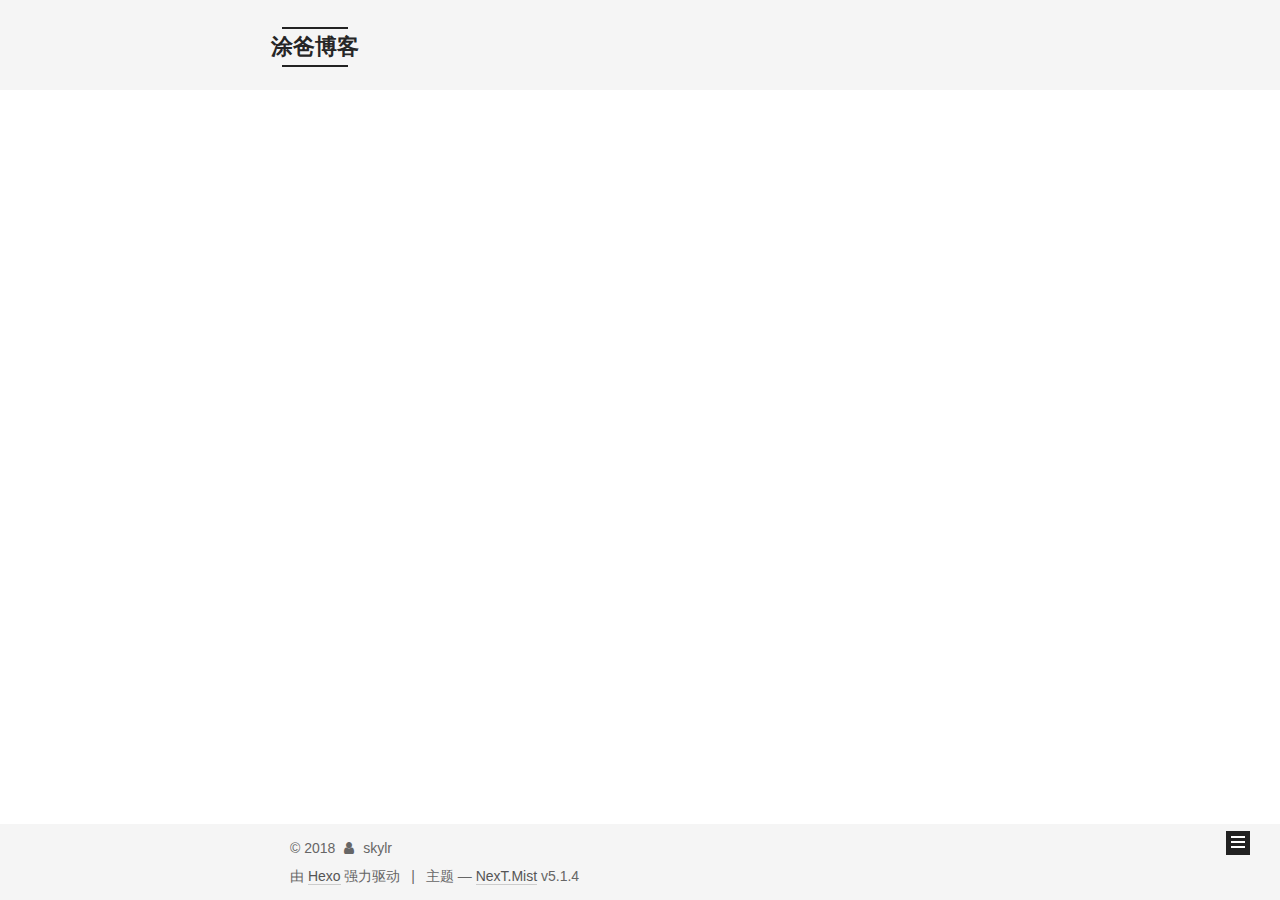
<file: categories/java/index.html>
<!DOCTYPE html>



  


<html class="theme-next mist use-motion" lang="zh-Hans">
<head>
  <meta charset="UTF-8"/>
<meta http-equiv="X-UA-Compatible" content="IE=edge" />
<meta name="viewport" content="width=device-width, initial-scale=1, maximum-scale=1"/>
<meta name="theme-color" content="#222">









<meta http-equiv="Cache-Control" content="no-transform" />
<meta http-equiv="Cache-Control" content="no-siteapp" />
















  
  
  <link href="/lib/fancybox/source/jquery.fancybox.css?v=2.1.5" rel="stylesheet" type="text/css" />







<link href="/lib/font-awesome/css/font-awesome.min.css?v=4.6.2" rel="stylesheet" type="text/css" />

<link href="/css/main.css?v=5.1.4" rel="stylesheet" type="text/css" />


  <link rel="apple-touch-icon" sizes="180x180" href="/images/apple-touch-icon-next.png?v=5.1.4">


  <link rel="icon" type="image/png" sizes="32x32" href="/images/favicon-32x32-next.png?v=5.1.4">


  <link rel="icon" type="image/png" sizes="16x16" href="/images/favicon-16x16-next.png?v=5.1.4">


  <link rel="mask-icon" href="/images/logo.svg?v=5.1.4" color="#222">





  <meta name="keywords" content="Hexo, NexT" />










<meta name="description" content="笑看花开花落，淡看云卷云舒">
<meta property="og:type" content="website">
<meta property="og:title" content="涂爸博客">
<meta property="og:url" content="http://skylr.github.io.com/categories/java/index.html">
<meta property="og:site_name" content="涂爸博客">
<meta property="og:description" content="笑看花开花落，淡看云卷云舒">
<meta property="og:locale" content="zh-Hans">
<meta name="twitter:card" content="summary">
<meta name="twitter:title" content="涂爸博客">
<meta name="twitter:description" content="笑看花开花落，淡看云卷云舒">



<script type="text/javascript" id="hexo.configurations">
  var NexT = window.NexT || {};
  var CONFIG = {
    root: '/',
    scheme: 'Mist',
    version: '5.1.4',
    sidebar: {"position":"left","display":"post","offset":12,"b2t":false,"scrollpercent":false,"onmobile":false},
    fancybox: true,
    tabs: true,
    motion: {"enable":true,"async":false,"transition":{"post_block":"fadeIn","post_header":"slideDownIn","post_body":"slideDownIn","coll_header":"slideLeftIn","sidebar":"slideUpIn"}},
    duoshuo: {
      userId: '0',
      author: '博主'
    },
    algolia: {
      applicationID: '',
      apiKey: '',
      indexName: '',
      hits: {"per_page":10},
      labels: {"input_placeholder":"Search for Posts","hits_empty":"We didn't find any results for the search: ${query}","hits_stats":"${hits} results found in ${time} ms"}
    }
  };
</script>



  <link rel="canonical" href="http://skylr.github.io.com/categories/java/"/>





  <title>分类: java | 涂爸博客</title>
  








</head>

<body itemscope itemtype="http://schema.org/WebPage" lang="zh-Hans">

  
  
    
  

  <div class="container sidebar-position-left ">
    <div class="headband"></div>

    <header id="header" class="header" itemscope itemtype="http://schema.org/WPHeader">
      <div class="header-inner"><div class="site-brand-wrapper">
  <div class="site-meta ">
    

    <div class="custom-logo-site-title">
      <a href="/"  class="brand" rel="start">
        <span class="logo-line-before"><i></i></span>
        <span class="site-title">涂爸博客</span>
        <span class="logo-line-after"><i></i></span>
      </a>
    </div>
      
        <p class="site-subtitle"></p>
      
  </div>

  <div class="site-nav-toggle">
    <button>
      <span class="btn-bar"></span>
      <span class="btn-bar"></span>
      <span class="btn-bar"></span>
    </button>
  </div>
</div>

<nav class="site-nav">
  

  
    <ul id="menu" class="menu">
      
        
        <li class="menu-item menu-item-home">
          <a href="/" rel="section">
            
              <i class="menu-item-icon fa fa-fw fa-home"></i> <br />
            
            首页
          </a>
        </li>
      
        
        <li class="menu-item menu-item-categories">
          <a href="/categories/" rel="section">
            
              <i class="menu-item-icon fa fa-fw fa-th"></i> <br />
            
            分类
          </a>
        </li>
      
        
        <li class="menu-item menu-item-archives">
          <a href="/archives/" rel="section">
            
              <i class="menu-item-icon fa fa-fw fa-archive"></i> <br />
            
            归档
          </a>
        </li>
      

      
    </ul>
  

  
</nav>



 </div>
    </header>

    <main id="main" class="main">
      <div class="main-inner">
        <div class="content-wrap">
          <div id="content" class="content">
            

  
  
  
  <div class="post-block category">

    <div id="posts" class="posts-collapse">
      <div class="collection-title">
        <h1>java<small>分类</small>
        </h1>
      </div>

      
        

  <article class="post post-type-normal" itemscope itemtype="http://schema.org/Article">
    <header class="post-header">

      <h2 class="post-title">
        
            <a class="post-title-link" href="/2018/01/28/hello-world/" itemprop="url">
              
                <span itemprop="name">Hello World</span>
              
            </a>
        
      </h2>

      <div class="post-meta">
        <time class="post-time" itemprop="dateCreated"
              datetime="2018-01-28T20:04:44+08:00"
              content="2018-01-28" >
          01-28
        </time>
      </div>

    </header>
  </article>


      
    </div>

  </div>
  
  
  

  



          </div>
          


          

        </div>
        
          
  
  <div class="sidebar-toggle">
    <div class="sidebar-toggle-line-wrap">
      <span class="sidebar-toggle-line sidebar-toggle-line-first"></span>
      <span class="sidebar-toggle-line sidebar-toggle-line-middle"></span>
      <span class="sidebar-toggle-line sidebar-toggle-line-last"></span>
    </div>
  </div>

  <aside id="sidebar" class="sidebar">
    
    <div class="sidebar-inner">

      

      

      <section class="site-overview-wrap sidebar-panel sidebar-panel-active">
        <div class="site-overview">
          <div class="site-author motion-element" itemprop="author" itemscope itemtype="http://schema.org/Person">
            
              <img class="site-author-image" itemprop="image"
                src="/uploads/tutu.jpg"
                alt="skylr" />
            
              <p class="site-author-name" itemprop="name">skylr</p>
              <p class="site-description motion-element" itemprop="description">笑看花开花落，淡看云卷云舒</p>
          </div>

          <nav class="site-state motion-element">

            
              <div class="site-state-item site-state-posts">
              
                <a href="/archives/">
              
                  <span class="site-state-item-count">1</span>
                  <span class="site-state-item-name">日志</span>
                </a>
              </div>
            

            
              
              
              <div class="site-state-item site-state-categories">
                <a href="/categories/index.html">
                  <span class="site-state-item-count">1</span>
                  <span class="site-state-item-name">分类</span>
                </a>
              </div>
            

            

          </nav>

          

          

          
          

          
          

          

        </div>
      </section>

      

      

    </div>
  </aside>


        
      </div>
    </main>

    <footer id="footer" class="footer">
      <div class="footer-inner">
        <div class="copyright">&copy; <span itemprop="copyrightYear">2018</span>
  <span class="with-love">
    <i class="fa fa-user"></i>
  </span>
  <span class="author" itemprop="copyrightHolder">skylr</span>

  
</div>


  <div class="powered-by">由 <a class="theme-link" target="_blank" href="https://hexo.io">Hexo</a> 强力驱动</div>



  <span class="post-meta-divider">|</span>



  <div class="theme-info">主题 &mdash; <a class="theme-link" target="_blank" href="https://github.com/iissnan/hexo-theme-next">NexT.Mist</a> v5.1.4</div>




        







        
      </div>
    </footer>

    
      <div class="back-to-top">
        <i class="fa fa-arrow-up"></i>
        
      </div>
    

    

  </div>

  

<script type="text/javascript">
  if (Object.prototype.toString.call(window.Promise) !== '[object Function]') {
    window.Promise = null;
  }
</script>









  












  
  
    <script type="text/javascript" src="/lib/jquery/index.js?v=2.1.3"></script>
  

  
  
    <script type="text/javascript" src="/lib/fastclick/lib/fastclick.min.js?v=1.0.6"></script>
  

  
  
    <script type="text/javascript" src="/lib/jquery_lazyload/jquery.lazyload.js?v=1.9.7"></script>
  

  
  
    <script type="text/javascript" src="/lib/velocity/velocity.min.js?v=1.2.1"></script>
  

  
  
    <script type="text/javascript" src="/lib/velocity/velocity.ui.min.js?v=1.2.1"></script>
  

  
  
    <script type="text/javascript" src="/lib/fancybox/source/jquery.fancybox.pack.js?v=2.1.5"></script>
  


  


  <script type="text/javascript" src="/js/src/utils.js?v=5.1.4"></script>

  <script type="text/javascript" src="/js/src/motion.js?v=5.1.4"></script>



  
  

  

  


  <script type="text/javascript" src="/js/src/bootstrap.js?v=5.1.4"></script>



  


  




	





  





  












  





  

  

  

  
  

  

  

  

</body>
</html>
</file>
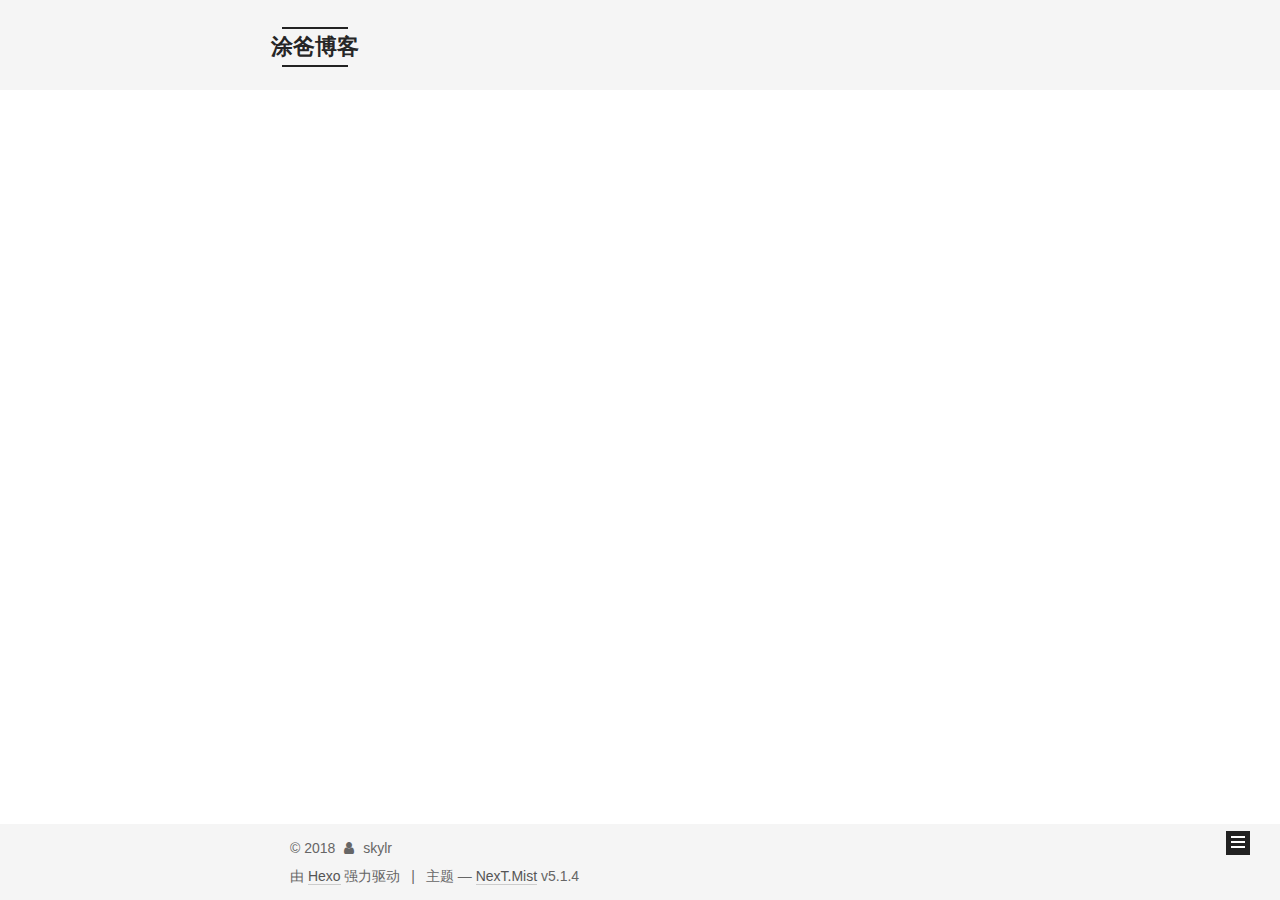
<file: archives/2018/01/index.html>
<!DOCTYPE html>



  


<html class="theme-next mist use-motion" lang="zh-Hans">
<head>
  <meta charset="UTF-8"/>
<meta http-equiv="X-UA-Compatible" content="IE=edge" />
<meta name="viewport" content="width=device-width, initial-scale=1, maximum-scale=1"/>
<meta name="theme-color" content="#222">









<meta http-equiv="Cache-Control" content="no-transform" />
<meta http-equiv="Cache-Control" content="no-siteapp" />
















  
  
  <link href="/lib/fancybox/source/jquery.fancybox.css?v=2.1.5" rel="stylesheet" type="text/css" />







<link href="/lib/font-awesome/css/font-awesome.min.css?v=4.6.2" rel="stylesheet" type="text/css" />

<link href="/css/main.css?v=5.1.4" rel="stylesheet" type="text/css" />


  <link rel="apple-touch-icon" sizes="180x180" href="/images/apple-touch-icon-next.png?v=5.1.4">


  <link rel="icon" type="image/png" sizes="32x32" href="/images/favicon-32x32-next.png?v=5.1.4">


  <link rel="icon" type="image/png" sizes="16x16" href="/images/favicon-16x16-next.png?v=5.1.4">


  <link rel="mask-icon" href="/images/logo.svg?v=5.1.4" color="#222">





  <meta name="keywords" content="Hexo, NexT" />










<meta name="description" content="笑看花开花落，淡看云卷云舒">
<meta property="og:type" content="website">
<meta property="og:title" content="涂爸博客">
<meta property="og:url" content="http://skylr.github.io.com/archives/2018/01/index.html">
<meta property="og:site_name" content="涂爸博客">
<meta property="og:description" content="笑看花开花落，淡看云卷云舒">
<meta property="og:locale" content="zh-Hans">
<meta name="twitter:card" content="summary">
<meta name="twitter:title" content="涂爸博客">
<meta name="twitter:description" content="笑看花开花落，淡看云卷云舒">



<script type="text/javascript" id="hexo.configurations">
  var NexT = window.NexT || {};
  var CONFIG = {
    root: '/',
    scheme: 'Mist',
    version: '5.1.4',
    sidebar: {"position":"left","display":"post","offset":12,"b2t":false,"scrollpercent":false,"onmobile":false},
    fancybox: true,
    tabs: true,
    motion: {"enable":true,"async":false,"transition":{"post_block":"fadeIn","post_header":"slideDownIn","post_body":"slideDownIn","coll_header":"slideLeftIn","sidebar":"slideUpIn"}},
    duoshuo: {
      userId: '0',
      author: '博主'
    },
    algolia: {
      applicationID: '',
      apiKey: '',
      indexName: '',
      hits: {"per_page":10},
      labels: {"input_placeholder":"Search for Posts","hits_empty":"We didn't find any results for the search: ${query}","hits_stats":"${hits} results found in ${time} ms"}
    }
  };
</script>



  <link rel="canonical" href="http://skylr.github.io.com/archives/2018/01/"/>





  <title>归档 | 涂爸博客</title>
  








</head>

<body itemscope itemtype="http://schema.org/WebPage" lang="zh-Hans">

  
  
    
  

  <div class="container sidebar-position-left page-archive">
    <div class="headband"></div>

    <header id="header" class="header" itemscope itemtype="http://schema.org/WPHeader">
      <div class="header-inner"><div class="site-brand-wrapper">
  <div class="site-meta ">
    

    <div class="custom-logo-site-title">
      <a href="/"  class="brand" rel="start">
        <span class="logo-line-before"><i></i></span>
        <span class="site-title">涂爸博客</span>
        <span class="logo-line-after"><i></i></span>
      </a>
    </div>
      
        <p class="site-subtitle"></p>
      
  </div>

  <div class="site-nav-toggle">
    <button>
      <span class="btn-bar"></span>
      <span class="btn-bar"></span>
      <span class="btn-bar"></span>
    </button>
  </div>
</div>

<nav class="site-nav">
  

  
    <ul id="menu" class="menu">
      
        
        <li class="menu-item menu-item-home">
          <a href="/" rel="section">
            
              <i class="menu-item-icon fa fa-fw fa-home"></i> <br />
            
            首页
          </a>
        </li>
      
        
        <li class="menu-item menu-item-categories">
          <a href="/categories/" rel="section">
            
              <i class="menu-item-icon fa fa-fw fa-th"></i> <br />
            
            分类
          </a>
        </li>
      
        
        <li class="menu-item menu-item-archives">
          <a href="/archives/" rel="section">
            
              <i class="menu-item-icon fa fa-fw fa-archive"></i> <br />
            
            归档
          </a>
        </li>
      

      
    </ul>
  

  
</nav>



 </div>
    </header>

    <main id="main" class="main">
      <div class="main-inner">
        <div class="content-wrap">
          <div id="content" class="content">
            

  
  
  
  <div class="post-block archive">
    <div id="posts" class="posts-collapse">
      <span class="archive-move-on"></span>

      <span class="archive-page-counter">
        
        
        
          
        
        嗯..! 目前共计 1 篇日志。 继续努力。
      </span>

      

        
        
        

        
          
          <div class="collection-title">
            <h1 class="archive-year" id="archive-year-2018">2018</h1>
          </div>
        
        

        

  <article class="post post-type-normal" itemscope itemtype="http://schema.org/Article">
    <header class="post-header">

      <h2 class="post-title">
        
            <a class="post-title-link" href="/2018/01/28/hello-world/" itemprop="url">
              
                <span itemprop="name">Hello World</span>
              
            </a>
        
      </h2>

      <div class="post-meta">
        <time class="post-time" itemprop="dateCreated"
              datetime="2018-01-28T20:04:44+08:00"
              content="2018-01-28" >
          01-28
        </time>
      </div>

    </header>
  </article>



      

    </div>
  </div>
  
  
  

  



          </div>
          


          

        </div>
        
          
  
  <div class="sidebar-toggle">
    <div class="sidebar-toggle-line-wrap">
      <span class="sidebar-toggle-line sidebar-toggle-line-first"></span>
      <span class="sidebar-toggle-line sidebar-toggle-line-middle"></span>
      <span class="sidebar-toggle-line sidebar-toggle-line-last"></span>
    </div>
  </div>

  <aside id="sidebar" class="sidebar">
    
    <div class="sidebar-inner">

      

      

      <section class="site-overview-wrap sidebar-panel sidebar-panel-active">
        <div class="site-overview">
          <div class="site-author motion-element" itemprop="author" itemscope itemtype="http://schema.org/Person">
            
              <img class="site-author-image" itemprop="image"
                src="/uploads/tutu.jpg"
                alt="skylr" />
            
              <p class="site-author-name" itemprop="name">skylr</p>
              <p class="site-description motion-element" itemprop="description">笑看花开花落，淡看云卷云舒</p>
          </div>

          <nav class="site-state motion-element">

            
              <div class="site-state-item site-state-posts">
              
                <a href="/archives/">
              
                  <span class="site-state-item-count">1</span>
                  <span class="site-state-item-name">日志</span>
                </a>
              </div>
            

            
              
              
              <div class="site-state-item site-state-categories">
                <a href="/categories/index.html">
                  <span class="site-state-item-count">1</span>
                  <span class="site-state-item-name">分类</span>
                </a>
              </div>
            

            

          </nav>

          

          

          
          

          
          

          

        </div>
      </section>

      

      

    </div>
  </aside>


        
      </div>
    </main>

    <footer id="footer" class="footer">
      <div class="footer-inner">
        <div class="copyright">&copy; <span itemprop="copyrightYear">2018</span>
  <span class="with-love">
    <i class="fa fa-user"></i>
  </span>
  <span class="author" itemprop="copyrightHolder">skylr</span>

  
</div>


  <div class="powered-by">由 <a class="theme-link" target="_blank" href="https://hexo.io">Hexo</a> 强力驱动</div>



  <span class="post-meta-divider">|</span>



  <div class="theme-info">主题 &mdash; <a class="theme-link" target="_blank" href="https://github.com/iissnan/hexo-theme-next">NexT.Mist</a> v5.1.4</div>




        







        
      </div>
    </footer>

    
      <div class="back-to-top">
        <i class="fa fa-arrow-up"></i>
        
      </div>
    

    

  </div>

  

<script type="text/javascript">
  if (Object.prototype.toString.call(window.Promise) !== '[object Function]') {
    window.Promise = null;
  }
</script>









  












  
  
    <script type="text/javascript" src="/lib/jquery/index.js?v=2.1.3"></script>
  

  
  
    <script type="text/javascript" src="/lib/fastclick/lib/fastclick.min.js?v=1.0.6"></script>
  

  
  
    <script type="text/javascript" src="/lib/jquery_lazyload/jquery.lazyload.js?v=1.9.7"></script>
  

  
  
    <script type="text/javascript" src="/lib/velocity/velocity.min.js?v=1.2.1"></script>
  

  
  
    <script type="text/javascript" src="/lib/velocity/velocity.ui.min.js?v=1.2.1"></script>
  

  
  
    <script type="text/javascript" src="/lib/fancybox/source/jquery.fancybox.pack.js?v=2.1.5"></script>
  


  


  <script type="text/javascript" src="/js/src/utils.js?v=5.1.4"></script>

  <script type="text/javascript" src="/js/src/motion.js?v=5.1.4"></script>



  
  

  

  


  <script type="text/javascript" src="/js/src/bootstrap.js?v=5.1.4"></script>



  


  




	





  





  












  





  

  

  

  
  

  

  

  

</body>
</html>
</file>
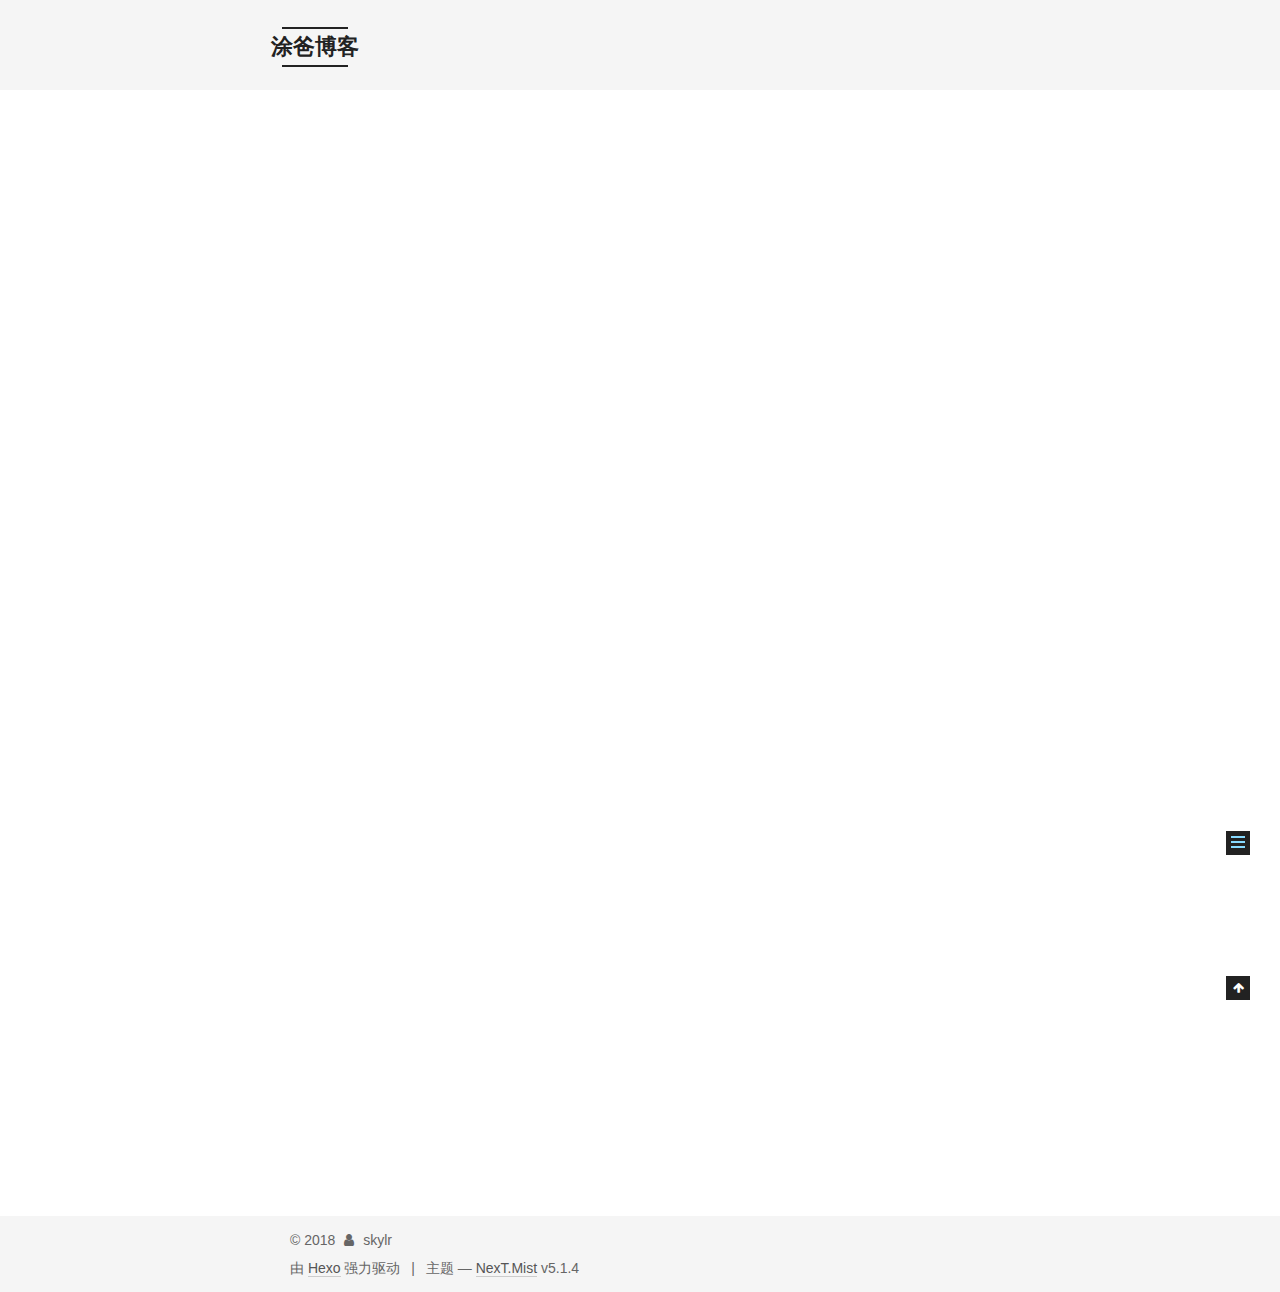
<file: 2018/01/28/hello-world/index.html>
<!DOCTYPE html>



  


<html class="theme-next mist use-motion" lang="zh-Hans">
<head>
  <meta charset="UTF-8"/>
<meta http-equiv="X-UA-Compatible" content="IE=edge" />
<meta name="viewport" content="width=device-width, initial-scale=1, maximum-scale=1"/>
<meta name="theme-color" content="#222">









<meta http-equiv="Cache-Control" content="no-transform" />
<meta http-equiv="Cache-Control" content="no-siteapp" />
















  
  
  <link href="/lib/fancybox/source/jquery.fancybox.css?v=2.1.5" rel="stylesheet" type="text/css" />







<link href="/lib/font-awesome/css/font-awesome.min.css?v=4.6.2" rel="stylesheet" type="text/css" />

<link href="/css/main.css?v=5.1.4" rel="stylesheet" type="text/css" />


  <link rel="apple-touch-icon" sizes="180x180" href="/images/apple-touch-icon-next.png?v=5.1.4">


  <link rel="icon" type="image/png" sizes="32x32" href="/images/favicon-32x32-next.png?v=5.1.4">


  <link rel="icon" type="image/png" sizes="16x16" href="/images/favicon-16x16-next.png?v=5.1.4">


  <link rel="mask-icon" href="/images/logo.svg?v=5.1.4" color="#222">





  <meta name="keywords" content="Hexo, NexT" />










<meta name="description" content="Welcome to Hexo! This is your very first post. Check documentation for more info. If you get any problems when using Hexo, you can find the answer in troubleshooting or you can ask me on GitHub. Quick">
<meta property="og:type" content="article">
<meta property="og:title" content="Hello World">
<meta property="og:url" content="http://skylr.github.io.com/2018/01/28/hello-world/index.html">
<meta property="og:site_name" content="涂爸博客">
<meta property="og:description" content="Welcome to Hexo! This is your very first post. Check documentation for more info. If you get any problems when using Hexo, you can find the answer in troubleshooting or you can ask me on GitHub. Quick">
<meta property="og:locale" content="zh-Hans">
<meta property="og:updated_time" content="2018-01-28T12:04:44.681Z">
<meta name="twitter:card" content="summary">
<meta name="twitter:title" content="Hello World">
<meta name="twitter:description" content="Welcome to Hexo! This is your very first post. Check documentation for more info. If you get any problems when using Hexo, you can find the answer in troubleshooting or you can ask me on GitHub. Quick">



<script type="text/javascript" id="hexo.configurations">
  var NexT = window.NexT || {};
  var CONFIG = {
    root: '/',
    scheme: 'Mist',
    version: '5.1.4',
    sidebar: {"position":"left","display":"post","offset":12,"b2t":false,"scrollpercent":false,"onmobile":false},
    fancybox: true,
    tabs: true,
    motion: {"enable":true,"async":false,"transition":{"post_block":"fadeIn","post_header":"slideDownIn","post_body":"slideDownIn","coll_header":"slideLeftIn","sidebar":"slideUpIn"}},
    duoshuo: {
      userId: '0',
      author: '博主'
    },
    algolia: {
      applicationID: '',
      apiKey: '',
      indexName: '',
      hits: {"per_page":10},
      labels: {"input_placeholder":"Search for Posts","hits_empty":"We didn't find any results for the search: ${query}","hits_stats":"${hits} results found in ${time} ms"}
    }
  };
</script>



  <link rel="canonical" href="http://skylr.github.io.com/2018/01/28/hello-world/"/>





  <title>Hello World | 涂爸博客</title>
  








</head>

<body itemscope itemtype="http://schema.org/WebPage" lang="zh-Hans">

  
  
    
  

  <div class="container sidebar-position-left page-post-detail">
    <div class="headband"></div>

    <header id="header" class="header" itemscope itemtype="http://schema.org/WPHeader">
      <div class="header-inner"><div class="site-brand-wrapper">
  <div class="site-meta ">
    

    <div class="custom-logo-site-title">
      <a href="/"  class="brand" rel="start">
        <span class="logo-line-before"><i></i></span>
        <span class="site-title">涂爸博客</span>
        <span class="logo-line-after"><i></i></span>
      </a>
    </div>
      
        <p class="site-subtitle"></p>
      
  </div>

  <div class="site-nav-toggle">
    <button>
      <span class="btn-bar"></span>
      <span class="btn-bar"></span>
      <span class="btn-bar"></span>
    </button>
  </div>
</div>

<nav class="site-nav">
  

  
    <ul id="menu" class="menu">
      
        
        <li class="menu-item menu-item-home">
          <a href="/" rel="section">
            
              <i class="menu-item-icon fa fa-fw fa-home"></i> <br />
            
            首页
          </a>
        </li>
      
        
        <li class="menu-item menu-item-categories">
          <a href="/categories/" rel="section">
            
              <i class="menu-item-icon fa fa-fw fa-th"></i> <br />
            
            分类
          </a>
        </li>
      
        
        <li class="menu-item menu-item-archives">
          <a href="/archives/" rel="section">
            
              <i class="menu-item-icon fa fa-fw fa-archive"></i> <br />
            
            归档
          </a>
        </li>
      

      
    </ul>
  

  
</nav>



 </div>
    </header>

    <main id="main" class="main">
      <div class="main-inner">
        <div class="content-wrap">
          <div id="content" class="content">
            

  <div id="posts" class="posts-expand">
    

  

  
  
  

  <article class="post post-type-normal" itemscope itemtype="http://schema.org/Article">
  
  
  
  <div class="post-block">
    <link itemprop="mainEntityOfPage" href="http://skylr.github.io.com/2018/01/28/hello-world/">

    <span hidden itemprop="author" itemscope itemtype="http://schema.org/Person">
      <meta itemprop="name" content="skylr">
      <meta itemprop="description" content="">
      <meta itemprop="image" content="/uploads/tutu.jpg">
    </span>

    <span hidden itemprop="publisher" itemscope itemtype="http://schema.org/Organization">
      <meta itemprop="name" content="涂爸博客">
    </span>

    
      <header class="post-header">

        
        
          <h1 class="post-title" itemprop="name headline">Hello World</h1>
        

        <div class="post-meta">
          <span class="post-time">
            
              <span class="post-meta-item-icon">
                <i class="fa fa-calendar-o"></i>
              </span>
              
                <span class="post-meta-item-text">发表于</span>
              
              <time title="创建于" itemprop="dateCreated datePublished" datetime="2018-01-28T20:04:44+08:00">
                2018-01-28
              </time>
            

            

            
          </span>

          
            <span class="post-category" >
            
              <span class="post-meta-divider">|</span>
            
              <span class="post-meta-item-icon">
                <i class="fa fa-folder-o"></i>
              </span>
              
                <span class="post-meta-item-text">分类于</span>
              
              
                <span itemprop="about" itemscope itemtype="http://schema.org/Thing">
                  <a href="/categories/java/" itemprop="url" rel="index">
                    <span itemprop="name">java</span>
                  </a>
                </span>

                
                
              
            </span>
          

          
            
          

          
          

          

          

          

        </div>
      </header>
    

    
    
    
    <div class="post-body" itemprop="articleBody">

      
      

      
        <p>Welcome to <a href="https://hexo.io/" target="_blank" rel="noopener">Hexo</a>! This is your very first post. Check <a href="https://hexo.io/docs/" target="_blank" rel="noopener">documentation</a> for more info. If you get any problems when using Hexo, you can find the answer in <a href="https://hexo.io/docs/troubleshooting.html" target="_blank" rel="noopener">troubleshooting</a> or you can ask me on <a href="https://github.com/hexojs/hexo/issues" target="_blank" rel="noopener">GitHub</a>.</p>
<h2 id="Quick-Start"><a href="#Quick-Start" class="headerlink" title="Quick Start"></a>Quick Start</h2><h3 id="Create-a-new-post"><a href="#Create-a-new-post" class="headerlink" title="Create a new post"></a>Create a new post</h3><figure class="highlight bash"><table><tr><td class="gutter"><pre><span class="line">1</span><br></pre></td><td class="code"><pre><span class="line">$ hexo new <span class="string">"My New Post"</span></span><br></pre></td></tr></table></figure>
<p>More info: <a href="https://hexo.io/docs/writing.html" target="_blank" rel="noopener">Writing</a></p>
<h3 id="Run-server"><a href="#Run-server" class="headerlink" title="Run server"></a>Run server</h3><figure class="highlight bash"><table><tr><td class="gutter"><pre><span class="line">1</span><br></pre></td><td class="code"><pre><span class="line">$ hexo server</span><br></pre></td></tr></table></figure>
<p>More info: <a href="https://hexo.io/docs/server.html" target="_blank" rel="noopener">Server</a></p>
<h3 id="Generate-static-files"><a href="#Generate-static-files" class="headerlink" title="Generate static files"></a>Generate static files</h3><figure class="highlight bash"><table><tr><td class="gutter"><pre><span class="line">1</span><br></pre></td><td class="code"><pre><span class="line">$ hexo generate</span><br></pre></td></tr></table></figure>
<p>More info: <a href="https://hexo.io/docs/generating.html" target="_blank" rel="noopener">Generating</a></p>
<h3 id="Deploy-to-remote-sites"><a href="#Deploy-to-remote-sites" class="headerlink" title="Deploy to remote sites"></a>Deploy to remote sites</h3><figure class="highlight bash"><table><tr><td class="gutter"><pre><span class="line">1</span><br></pre></td><td class="code"><pre><span class="line">$ hexo deploy</span><br></pre></td></tr></table></figure>
<p>More info: <a href="https://hexo.io/docs/deployment.html" target="_blank" rel="noopener">Deployment</a></p>

      
    </div>
    
    
    

    

    

    

    <footer class="post-footer">
      

      
      
      

      

      
      
    </footer>
  </div>
  
  
  
  </article>



    <div class="post-spread">
      
    </div>
  </div>


          </div>
          


          

  



        </div>
        
          
  
  <div class="sidebar-toggle">
    <div class="sidebar-toggle-line-wrap">
      <span class="sidebar-toggle-line sidebar-toggle-line-first"></span>
      <span class="sidebar-toggle-line sidebar-toggle-line-middle"></span>
      <span class="sidebar-toggle-line sidebar-toggle-line-last"></span>
    </div>
  </div>

  <aside id="sidebar" class="sidebar">
    
    <div class="sidebar-inner">

      

      
        <ul class="sidebar-nav motion-element">
          <li class="sidebar-nav-toc sidebar-nav-active" data-target="post-toc-wrap">
            文章目录
          </li>
          <li class="sidebar-nav-overview" data-target="site-overview-wrap">
            站点概览
          </li>
        </ul>
      

      <section class="site-overview-wrap sidebar-panel">
        <div class="site-overview">
          <div class="site-author motion-element" itemprop="author" itemscope itemtype="http://schema.org/Person">
            
              <img class="site-author-image" itemprop="image"
                src="/uploads/tutu.jpg"
                alt="skylr" />
            
              <p class="site-author-name" itemprop="name">skylr</p>
              <p class="site-description motion-element" itemprop="description">笑看花开花落，淡看云卷云舒</p>
          </div>

          <nav class="site-state motion-element">

            
              <div class="site-state-item site-state-posts">
              
                <a href="/archives/">
              
                  <span class="site-state-item-count">1</span>
                  <span class="site-state-item-name">日志</span>
                </a>
              </div>
            

            
              
              
              <div class="site-state-item site-state-categories">
                <a href="/categories/index.html">
                  <span class="site-state-item-count">1</span>
                  <span class="site-state-item-name">分类</span>
                </a>
              </div>
            

            

          </nav>

          

          

          
          

          
          

          

        </div>
      </section>

      
      <!--noindex-->
        <section class="post-toc-wrap motion-element sidebar-panel sidebar-panel-active">
          <div class="post-toc">

            
              
            

            
              <div class="post-toc-content"><ol class="nav"><li class="nav-item nav-level-2"><a class="nav-link" href="#Quick-Start"><span class="nav-number">1.</span> <span class="nav-text">Quick Start</span></a><ol class="nav-child"><li class="nav-item nav-level-3"><a class="nav-link" href="#Create-a-new-post"><span class="nav-number">1.1.</span> <span class="nav-text">Create a new post</span></a></li><li class="nav-item nav-level-3"><a class="nav-link" href="#Run-server"><span class="nav-number">1.2.</span> <span class="nav-text">Run server</span></a></li><li class="nav-item nav-level-3"><a class="nav-link" href="#Generate-static-files"><span class="nav-number">1.3.</span> <span class="nav-text">Generate static files</span></a></li><li class="nav-item nav-level-3"><a class="nav-link" href="#Deploy-to-remote-sites"><span class="nav-number">1.4.</span> <span class="nav-text">Deploy to remote sites</span></a></li></ol></li></ol></div>
            

          </div>
        </section>
      <!--/noindex-->
      

      

    </div>
  </aside>


        
      </div>
    </main>

    <footer id="footer" class="footer">
      <div class="footer-inner">
        <div class="copyright">&copy; <span itemprop="copyrightYear">2018</span>
  <span class="with-love">
    <i class="fa fa-user"></i>
  </span>
  <span class="author" itemprop="copyrightHolder">skylr</span>

  
</div>


  <div class="powered-by">由 <a class="theme-link" target="_blank" href="https://hexo.io">Hexo</a> 强力驱动</div>



  <span class="post-meta-divider">|</span>



  <div class="theme-info">主题 &mdash; <a class="theme-link" target="_blank" href="https://github.com/iissnan/hexo-theme-next">NexT.Mist</a> v5.1.4</div>




        







        
      </div>
    </footer>

    
      <div class="back-to-top">
        <i class="fa fa-arrow-up"></i>
        
      </div>
    

    

  </div>

  

<script type="text/javascript">
  if (Object.prototype.toString.call(window.Promise) !== '[object Function]') {
    window.Promise = null;
  }
</script>









  












  
  
    <script type="text/javascript" src="/lib/jquery/index.js?v=2.1.3"></script>
  

  
  
    <script type="text/javascript" src="/lib/fastclick/lib/fastclick.min.js?v=1.0.6"></script>
  

  
  
    <script type="text/javascript" src="/lib/jquery_lazyload/jquery.lazyload.js?v=1.9.7"></script>
  

  
  
    <script type="text/javascript" src="/lib/velocity/velocity.min.js?v=1.2.1"></script>
  

  
  
    <script type="text/javascript" src="/lib/velocity/velocity.ui.min.js?v=1.2.1"></script>
  

  
  
    <script type="text/javascript" src="/lib/fancybox/source/jquery.fancybox.pack.js?v=2.1.5"></script>
  


  


  <script type="text/javascript" src="/js/src/utils.js?v=5.1.4"></script>

  <script type="text/javascript" src="/js/src/motion.js?v=5.1.4"></script>



  
  

  
  <script type="text/javascript" src="/js/src/scrollspy.js?v=5.1.4"></script>
<script type="text/javascript" src="/js/src/post-details.js?v=5.1.4"></script>



  


  <script type="text/javascript" src="/js/src/bootstrap.js?v=5.1.4"></script>



  


  




	





  





  












  





  

  

  

  
  

  

  

  

</body>
</html>
</file>
<file: css/main.css>
/* normalize.css v3.0.2 | MIT License | git.io/normalize */
html {
  font-family: sans-serif; /* 1 */
  -ms-text-size-adjust: 100%; /* 2 */
  -webkit-text-size-adjust: 100%; /* 2 */
}
body {
  margin: 0;
}
article,
aside,
details,
figcaption,
figure,
footer,
header,
hgroup,
main,
menu,
nav,
section,
summary {
  display: block;
}
audio,
canvas,
progress,
video {
  display: inline-block; /* 1 */
  vertical-align: baseline; /* 2 */
}
audio:not([controls]) {
  display: none;
  height: 0;
}
[hidden],
template {
  display: none;
}
a {
  background-color: transparent;
}
a:active,
a:hover {
  outline: 0;
}
abbr[title] {
  border-bottom: 1px dotted;
}
b,
strong {
  font-weight: bold;
}
dfn {
  font-style: italic;
}
h1 {
  font-size: 2em;
  margin: 0.67em 0;
}
mark {
  background: #ff0;
  color: #000;
}
small {
  font-size: 80%;
}
sub,
sup {
  font-size: 75%;
  line-height: 0;
  position: relative;
  vertical-align: baseline;
}
sup {
  top: -0.5em;
}
sub {
  bottom: -0.25em;
}
img {
  border: 0;
}
svg:not(:root) {
  overflow: hidden;
}
figure {
  margin: 1em 40px;
}
hr {
  -moz-box-sizing: content-box;
  box-sizing: content-box;
  height: 0;
}
pre {
  overflow: auto;
}
code,
kbd,
pre,
samp {
  font-family: monospace, monospace;
  font-size: 1em;
}
button,
input,
optgroup,
select,
textarea {
  color: inherit; /* 1 */
  font: inherit; /* 2 */
  margin: 0; /* 3 */
}
button {
  overflow: visible;
}
button,
select {
  text-transform: none;
}
button,
html input[type="button"],
input[type="reset"],
input[type="submit"] {
  -webkit-appearance: button; /* 2 */
  cursor: pointer; /* 3 */
}
button[disabled],
html input[disabled] {
  cursor: default;
}
button::-moz-focus-inner,
input::-moz-focus-inner {
  border: 0;
  padding: 0;
}
input {
  line-height: normal;
}
input[type="checkbox"],
input[type="radio"] {
  box-sizing: border-box; /* 1 */
  padding: 0; /* 2 */
}
input[type="number"]::-webkit-inner-spin-button,
input[type="number"]::-webkit-outer-spin-button {
  height: auto;
}
input[type="search"] {
  -webkit-appearance: textfield; /* 1 */
  -moz-box-sizing: content-box;
  -webkit-box-sizing: content-box; /* 2 */
  box-sizing: content-box;
}
input[type="search"]::-webkit-search-cancel-button,
input[type="search"]::-webkit-search-decoration {
  -webkit-appearance: none;
}
fieldset {
  border: 1px solid #c0c0c0;
  margin: 0 2px;
  padding: 0.35em 0.625em 0.75em;
}
legend {
  border: 0; /* 1 */
  padding: 0; /* 2 */
}
textarea {
  overflow: auto;
}
optgroup {
  font-weight: bold;
}
table {
  border-collapse: collapse;
  border-spacing: 0;
}
td,
th {
  padding: 0;
}
::selection {
  background: #262a30;
  color: #fff;
}
body {
  position: relative;
  font-family: 'Lato', "PingFang SC", "Microsoft YaHei", sans-serif;
  font-size: 14px;
  line-height: 2;
  color: #555;
  background: #fff;
}
@media (max-width: 767px) {
  body {
    padding-right: 0 !important;
  }
}
@media (min-width: 768px) and (max-width: 991px) {
  body {
    padding-right: 0 !important;
  }
}
@media (min-width: 1600px) {
  body {
    font-size: 16px;
  }
}
h1,
h2,
h3,
h4,
h5,
h6 {
  margin: 0;
  padding: 0;
  font-weight: bold;
  line-height: 1.5;
  font-family: 'Lato', "PingFang SC", "Microsoft YaHei", sans-serif;
}
h2,
h3,
h4,
h5,
h6 {
  margin: 20px 0 15px;
}
h1 {
  font-size: 24px;
}
@media (max-width: 767px) {
  h1 {
    font-size: 20px;
  }
}
h2 {
  font-size: 22px;
}
@media (max-width: 767px) {
  h2 {
    font-size: 18px;
  }
}
h3 {
  font-size: 20px;
}
@media (max-width: 767px) {
  h3 {
    font-size: 16px;
  }
}
h4 {
  font-size: 18px;
}
@media (max-width: 767px) {
  h4 {
    font-size: 14px;
  }
}
h5 {
  font-size: 16px;
}
@media (max-width: 767px) {
  h5 {
    font-size: 12px;
  }
}
h6 {
  font-size: 14px;
}
@media (max-width: 767px) {
  h6 {
    font-size: 10px;
  }
}
p {
  margin: 0 0 20px 0;
}
a {
  color: #555;
  text-decoration: none;
  outline: none;
  border-bottom: 1px solid #999;
  word-wrap: break-word;
}
a:hover {
  color: #222;
  border-bottom-color: #222;
}
blockquote {
  margin: 0;
  padding: 0;
}
img {
  display: block;
  margin: auto;
  max-width: 100%;
  height: auto;
}
hr {
  margin: 40px 0;
  height: 3px;
  border: none;
  background-color: #ddd;
  background-image: repeating-linear-gradient(-45deg, #fff, #fff 4px, transparent 4px, transparent 8px);
}
blockquote {
  padding: 0 15px;
  color: #666;
  border-left: 4px solid #ddd;
}
blockquote cite::before {
  content: "-";
  padding: 0 5px;
}
dt {
  font-weight: 700;
}
dd {
  margin: 0;
  padding: 0;
}
kbd {
  border: 1px solid #ccc;
  border-radius: 0.2em;
  box-shadow: 0.1em 0.1em 0.2em rgba(0,0,0,0.1);
  background-color: #f9f9f9;
  font-family: inherit;
  background-image: -webkit-linear-gradient(top, #eee, #fff, #eee);
  padding: 0.1em 0.3em;
  white-space: nowrap;
}
.text-left {
  text-align: left;
}
.text-center {
  text-align: center;
}
.text-right {
  text-align: right;
}
.text-justify {
  text-align: justify;
}
.text-nowrap {
  white-space: nowrap;
}
.text-lowercase {
  text-transform: lowercase;
}
.text-uppercase {
  text-transform: uppercase;
}
.text-capitalize {
  text-transform: capitalize;
}
.center-block {
  display: block;
  margin-left: auto;
  margin-right: auto;
}
.clearfix:before,
.clearfix:after {
  content: " ";
  display: table;
}
.clearfix:after {
  clear: both;
}
.pullquote {
  width: 45%;
}
.pullquote.left {
  float: left;
  margin-left: 5px;
  margin-right: 10px;
}
.pullquote.right {
  float: right;
  margin-left: 10px;
  margin-right: 5px;
}
.affix.affix.affix {
  position: fixed;
}
.translation {
  margin-top: -20px;
  font-size: 14px;
  color: #999;
}
.scrollbar-measure {
  width: 100px;
  height: 100px;
  overflow: scroll;
  position: absolute;
  top: -9999px;
}
.use-motion .motion-element {
  opacity: 0;
}
table {
  margin: 20px 0;
  width: 100%;
  border-collapse: collapse;
  border-spacing: 0;
  border: 1px solid #ddd;
  font-size: 14px;
  table-layout: fixed;
  word-wrap: break-all;
}
table>tbody>tr:nth-of-type(odd) {
  background-color: #f9f9f9;
}
table>tbody>tr:hover {
  background-color: #f5f5f5;
}
caption,
th,
td {
  padding: 8px;
  text-align: left;
  vertical-align: middle;
  font-weight: normal;
}
th,
td {
  border-bottom: 3px solid #ddd;
  border-right: 1px solid #eee;
}
th {
  padding-bottom: 10px;
  font-weight: 700;
}
td {
  border-bottom-width: 1px;
}
html,
body {
  height: 100%;
}
.container {
  position: relative;
  min-height: 100%;
}
.header-inner {
  margin: 0 auto;
  padding: 100px 0 70px;
  width: 700px;
}
@media (min-width: 1600px) {
  .container .header-inner {
    width: 900px;
  }
}
.main {
  padding-bottom: 150px;
}
.main-inner {
  margin: 0 auto;
  width: 700px;
}
@media (min-width: 1600px) {
  .container .main-inner {
    width: 900px;
  }
}
.footer {
  position: absolute;
  left: 0;
  bottom: 0;
  width: 100%;
  min-height: 50px;
}
.footer-inner {
  box-sizing: border-box;
  margin: 20px auto;
  width: 700px;
}
@media (min-width: 1600px) {
  .container .footer-inner {
    width: 900px;
  }
}
pre,
.highlight {
  overflow: auto;
  margin: 20px 0;
  padding: 0;
  font-size: 13px;
  color: #4d4d4c;
  background: #f7f7f7;
  line-height: 1.6;
}
pre,
code {
  font-family: consolas, Menlo, "PingFang SC", "Microsoft YaHei", monospace;
}
code {
  padding: 2px 4px;
  word-wrap: break-word;
  color: #555;
  background: #eee;
  border-radius: 3px;
  font-size: 13px;
}
pre {
  padding: 10px;
}
pre code {
  padding: 0;
  color: #4d4d4c;
  background: none;
  text-shadow: none;
}
.highlight {
  border-radius: 1px;
}
.highlight pre {
  border: none;
  margin: 0;
  padding: 10px 0;
}
.highlight table {
  margin: 0;
  width: auto;
  border: none;
}
.highlight td {
  border: none;
  padding: 0;
}
.highlight figcaption {
  font-size: 1em;
  color: #4d4d4c;
  line-height: 1em;
  margin-bottom: 1em;
}
.highlight figcaption:before,
.highlight figcaption:after {
  content: " ";
  display: table;
}
.highlight figcaption:after {
  clear: both;
}
.highlight figcaption a {
  float: right;
  color: #4d4d4c;
}
.highlight figcaption a:hover {
  border-bottom-color: #4d4d4c;
}
.highlight .gutter pre {
  padding-left: 10px;
  padding-right: 10px;
  color: #869194;
  text-align: right;
  background-color: #eff2f3;
}
.highlight .code pre {
  width: 100%;
  padding-left: 10px;
  padding-right: 10px;
  background-color: #f7f7f7;
}
.highlight .line {
  height: 20px;
}
.gutter {
  -webkit-user-select: none;
  -moz-user-select: none;
  -ms-user-select: none;
  user-select: none;
}
.gist table {
  width: auto;
}
.gist table td {
  border: none;
}
pre .deletion {
  background: #fdd;
}
pre .addition {
  background: #dfd;
}
pre .meta {
  color: #8959a8;
}
pre .comment {
  color: #8e908c;
}
pre .variable,
pre .attribute,
pre .tag,
pre .regexp,
pre .ruby .constant,
pre .xml .tag .title,
pre .xml .pi,
pre .xml .doctype,
pre .html .doctype,
pre .css .id,
pre .css .class,
pre .css .pseudo {
  color: #c82829;
}
pre .number,
pre .preprocessor,
pre .built_in,
pre .literal,
pre .params,
pre .constant,
pre .command {
  color: #f5871f;
}
pre .ruby .class .title,
pre .css .rules .attribute,
pre .string,
pre .value,
pre .inheritance,
pre .header,
pre .ruby .symbol,
pre .xml .cdata,
pre .special,
pre .number,
pre .formula {
  color: #718c00;
}
pre .title,
pre .css .hexcolor {
  color: #3e999f;
}
pre .function,
pre .python .decorator,
pre .python .title,
pre .ruby .function .title,
pre .ruby .title .keyword,
pre .perl .sub,
pre .javascript .title,
pre .coffeescript .title {
  color: #4271ae;
}
pre .keyword,
pre .javascript .function {
  color: #8959a8;
}
.full-image.full-image.full-image.full-image {
  border: none;
  max-width: 100%;
  width: auto;
  margin: 20px auto 25px;
}
@media (min-width: 992px) {
  .full-image.full-image.full-image.full-image {
    max-width: none;
    width: 110%;
    margin: 25px -5%;
  }
}
.blockquote-center,
.page-home .post-type-quote blockquote,
.page-post-detail .post-type-quote blockquote {
  position: relative;
  margin: 40px 0;
  padding: 0;
  border-left: none;
  text-align: center;
}
.blockquote-center::before,
.page-home .post-type-quote blockquote::before,
.page-post-detail .post-type-quote blockquote::before,
.blockquote-center::after,
.page-home .post-type-quote blockquote::after,
.page-post-detail .post-type-quote blockquote::after {
  position: absolute;
  content: ' ';
  display: block;
  width: 100%;
  height: 24px;
  opacity: 0.2;
  background-repeat: no-repeat;
  background-position: 0 -6px;
  background-size: 22px 22px;
}
.blockquote-center::before,
.page-home .post-type-quote blockquote::before,
.page-post-detail .post-type-quote blockquote::before {
  top: -20px;
  background-image: url("../images/quote-l.svg");
  border-top: 1px solid #ccc;
}
.blockquote-center::after,
.page-home .post-type-quote blockquote::after,
.page-post-detail .post-type-quote blockquote::after {
  bottom: -20px;
  background-image: url("../images/quote-r.svg");
  border-bottom: 1px solid #ccc;
  background-position: 100% 8px;
}
.blockquote-center p,
.page-home .post-type-quote blockquote p,
.page-post-detail .post-type-quote blockquote p,
.blockquote-center div,
.page-home .post-type-quote blockquote div,
.page-post-detail .post-type-quote blockquote div {
  text-align: center;
}
.post .post-body .group-picture img {
  box-sizing: border-box;
  padding: 0 3px;
  border: none;
}
.post .group-picture-row {
  overflow: hidden;
  margin-top: 6px;
}
.post .group-picture-row:first-child {
  margin-top: 0;
}
.post .group-picture-column {
  float: left;
}
.page-post-detail .post-body .group-picture-column {
  float: none;
  margin-top: 10px;
  width: auto !important;
}
.page-post-detail .post-body .group-picture-column img {
  margin: 0 auto;
}
.page-archive .group-picture-container {
  overflow: hidden;
}
.page-archive .group-picture-row {
  float: left;
}
.page-archive .group-picture-row:first-child {
  margin-top: 6px;
}
.page-archive .group-picture-column {
  max-width: 150px;
  max-height: 150px;
}
.post-body .note {
  position: relative;
  padding: 15px;
  margin-bottom: 20px;
  border: 1px solid #eee;
  border-left-width: 5px;
  border-radius: 3px;
}
.post-body .note h2,
.post-body .note h3,
.post-body .note h4,
.post-body .note h5,
.post-body .note h6 {
  margin-top: 0;
  margin-bottom: 0;
  border-bottom: initial;
  padding-top: 0 !important;
}
.post-body .note p:first-child,
.post-body .note ul:first-child,
.post-body .note ol:first-child,
.post-body .note table:first-child,
.post-body .note pre:first-child,
.post-body .note blockquote:first-child {
  margin-top: 0;
}
.post-body .note p:last-child,
.post-body .note ul:last-child,
.post-body .note ol:last-child,
.post-body .note table:last-child,
.post-body .note pre:last-child,
.post-body .note blockquote:last-child {
  margin-bottom: 0;
}
.post-body .note.default {
  border-left-color: #777;
}
.post-body .note.default h2,
.post-body .note.default h3,
.post-body .note.default h4,
.post-body .note.default h5,
.post-body .note.default h6 {
  color: #777;
}
.post-body .note.primary {
  border-left-color: #6f42c1;
}
.post-body .note.primary h2,
.post-body .note.primary h3,
.post-body .note.primary h4,
.post-body .note.primary h5,
.post-body .note.primary h6 {
  color: #6f42c1;
}
.post-body .note.info {
  border-left-color: #428bca;
}
.post-body .note.info h2,
.post-body .note.info h3,
.post-body .note.info h4,
.post-body .note.info h5,
.post-body .note.info h6 {
  color: #428bca;
}
.post-body .note.success {
  border-left-color: #5cb85c;
}
.post-body .note.success h2,
.post-body .note.success h3,
.post-body .note.success h4,
.post-body .note.success h5,
.post-body .note.success h6 {
  color: #5cb85c;
}
.post-body .note.warning {
  border-left-color: #f0ad4e;
}
.post-body .note.warning h2,
.post-body .note.warning h3,
.post-body .note.warning h4,
.post-body .note.warning h5,
.post-body .note.warning h6 {
  color: #f0ad4e;
}
.post-body .note.danger {
  border-left-color: #d9534f;
}
.post-body .note.danger h2,
.post-body .note.danger h3,
.post-body .note.danger h4,
.post-body .note.danger h5,
.post-body .note.danger h6 {
  color: #d9534f;
}
.post-body .label {
  display: inline;
  padding: 0 2px;
  white-space: nowrap;
}
.post-body .label.default {
  background-color: #f0f0f0;
}
.post-body .label.primary {
  background-color: #efe6f7;
}
.post-body .label.info {
  background-color: #e5f2f8;
}
.post-body .label.success {
  background-color: #e7f4e9;
}
.post-body .label.warning {
  background-color: #fcf6e1;
}
.post-body .label.danger {
  background-color: #fae8eb;
}
.post-body .tabs {
  position: relative;
  display: block;
  margin-bottom: 20px;
  padding-top: 10px;
}
.post-body .tabs ul.nav-tabs {
  margin: 0;
  padding: 0;
  display: flex;
  margin-bottom: -1px;
}
@media (max-width: 413px) {
  .post-body .tabs ul.nav-tabs {
    display: block;
    margin-bottom: 5px;
  }
}
.post-body .tabs ul.nav-tabs li.tab {
  list-style-type: none !important;
  margin: 0 0.25em 0 0;
  border-top: 3px solid transparent;
  border-left: 1px solid transparent;
  border-right: 1px solid transparent;
}
@media (max-width: 413px) {
  .post-body .tabs ul.nav-tabs li.tab {
    margin: initial;
    border-top: 1px solid transparent;
    border-left: 3px solid transparent;
    border-right: 1px solid transparent;
    border-bottom: 1px solid transparent;
  }
}
.post-body .tabs ul.nav-tabs li.tab a {
  outline: 0;
  border-bottom: initial;
  display: block;
  line-height: 1.8em;
  padding: 0.25em 0.75em;
  transition-duration: 0.2s;
  transition-timing-function: ease-out;
  transition-delay: 0s;
}
.post-body .tabs ul.nav-tabs li.tab a i {
  width: 1.285714285714286em;
}
.post-body .tabs ul.nav-tabs li.tab.active {
  border-top: 3px solid #fc6423;
  border-left: 1px solid #ddd;
  border-right: 1px solid #ddd;
  background-color: #fff;
}
@media (max-width: 413px) {
  .post-body .tabs ul.nav-tabs li.tab.active {
    border-top: 1px solid #ddd;
    border-left: 3px solid #fc6423;
    border-right: 1px solid #ddd;
    border-bottom: 1px solid #ddd;
  }
}
.post-body .tabs ul.nav-tabs li.tab.active a {
  cursor: default;
  color: #555;
}
.post-body .tabs .tab-content {
  background-color: #fff;
}
.post-body .tabs .tab-content .tab-pane {
  border: 1px solid #ddd;
  padding: 20px 20px 0 20px;
}
.post-body .tabs .tab-content .tab-pane:not(.active) {
  display: none !important;
}
.post-body .tabs .tab-content .tab-pane.active {
  display: block !important;
}
.btn {
  display: inline-block;
  padding: 0 20px;
  font-size: 14px;
  color: #555;
  background: transparent;
  border: 2px solid #222;
  text-decoration: none;
  border-radius: 0;
  transition-property: background-color;
  transition-duration: 0.2s;
  transition-timing-function: ease-in-out;
  transition-delay: 0s;
  line-height: 2;
}
.btn:hover {
  border-color: #222;
  color: #222;
  background: #fff;
}
.btn +.btn {
  margin: 0 0 8px 8px;
}
.btn .fa-fw {
  width: 1.285714285714286em;
  text-align: left;
}
.btn-bar {
  display: block;
  width: 22px;
  height: 2px;
  background: #555;
  border-radius: 1px;
}
.btn-bar+.btn-bar {
  margin-top: 4px;
}
.pagination {
  margin: 120px 0 40px;
  text-align: center;
  border-top: 1px solid #eee;
}
.page-number-basic,
.pagination .prev,
.pagination .next,
.pagination .page-number,
.pagination .space {
  display: inline-block;
  position: relative;
  top: -1px;
  margin: 0 10px;
  padding: 0 11px;
}
@media (max-width: 767px) {
  .page-number-basic,
  .pagination .prev,
  .pagination .next,
  .pagination .page-number,
  .pagination .space {
    margin: 0 5px;
  }
}
.pagination .prev,
.pagination .next,
.pagination .page-number {
  border-bottom: 0;
  border-top: 1px solid #eee;
  transition-property: border-color;
  transition-duration: 0.2s;
  transition-timing-function: ease-in-out;
  transition-delay: 0s;
}
.pagination .prev:hover,
.pagination .next:hover,
.pagination .page-number:hover {
  border-top-color: #222;
}
.pagination .space {
  padding: 0;
  margin: 0;
}
.pagination .prev {
  margin-left: 0;
}
.pagination .next {
  margin-right: 0;
}
.pagination .page-number.current {
  color: #fff;
  background: #ccc;
  border-top-color: #ccc;
}
@media (max-width: 767px) {
  .pagination {
    border-top: none;
  }
  .pagination .prev,
  .pagination .next,
  .pagination .page-number {
    margin-bottom: 10px;
    border-top: 0;
    border-bottom: 1px solid #eee;
    padding: 0 10px;
  }
  .pagination .prev:hover,
  .pagination .next:hover,
  .pagination .page-number:hover {
    border-bottom-color: #222;
  }
}
.comments {
  margin: 60px 20px 0;
}
.tag-cloud {
  text-align: center;
}
.tag-cloud a {
  display: inline-block;
  margin: 10px;
}
.back-to-top {
  box-sizing: border-box;
  position: fixed;
  bottom: -100px;
  right: 30px;
  z-index: 1050;
  padding: 0 6px;
  width: 24px;
  background: #222;
  font-size: 12px;
  opacity: 1;
  color: #fff;
  cursor: pointer;
  text-align: center;
  -webkit-transform: translateZ(0);
  transition-property: bottom;
  transition-duration: 0.2s;
  transition-timing-function: ease-in-out;
  transition-delay: 0s;
}
@media (min-width: 768px) and (max-width: 991px) {
  .back-to-top {
    display: none !important;
  }
}
@media (max-width: 767px) {
  .back-to-top {
    display: none !important;
  }
}
.back-to-top.back-to-top-on {
  bottom: 19px;
}
.header {
  background: transparent;
}
.header-inner {
  position: relative;
}
.headband {
  height: 3px;
  background: #222;
}
.site-meta {
  margin: 0;
  text-align: left;
}
@media (max-width: 767px) {
  .site-meta {
    text-align: center;
  }
}
.brand {
  position: relative;
  display: inline-block;
  padding: 0 40px;
  color: #222;
  background: #222;
  border-bottom: none;
}
.brand:hover {
  color: #222;
}
.logo {
  display: inline-block;
  margin-right: 5px;
  line-height: 36px;
  vertical-align: top;
}
.site-title {
  display: inline-block;
  vertical-align: top;
  line-height: 36px;
  font-size: 20px;
  font-weight: normal;
  font-family: 'Lato', "PingFang SC", "Microsoft YaHei", sans-serif;
}
.site-subtitle {
  margin-top: 10px;
  font-size: 13px;
  color: #999;
}
.use-motion .brand {
  opacity: 0;
}
.use-motion .logo,
.use-motion .site-title,
.use-motion .site-subtitle {
  opacity: 0;
  position: relative;
  top: -10px;
}
.site-nav-toggle {
  display: none;
  position: absolute;
  top: 10px;
  left: 10px;
}
@media (max-width: 767px) {
  .site-nav-toggle {
    display: block;
  }
}
.site-nav-toggle button {
  margin-top: 2px;
  padding: 9px 10px;
  background: transparent;
  border: none;
}
@media (max-width: 767px) {
  .site-nav {
    display: none;
    margin: 0 -10px;
    padding: 0 10px;
    clear: both;
    border-top: 1px solid #ddd;
  }
}
@media (min-width: 768px) and (max-width: 991px) {
  .site-nav {
    display: block !important;
  }
}
@media (min-width: 992px) {
  .site-nav {
    display: block !important;
  }
}
.menu {
  margin-top: 20px;
  padding-left: 0;
  text-align: center;
}
.menu .menu-item {
  display: inline-block;
  margin: 0 10px;
  list-style: none;
}
@media screen and (max-width: 767px) {
  .menu .menu-item {
    margin-top: 10px;
  }
}
.menu .menu-item a {
  display: block;
  font-size: 13px;
  line-height: inherit;
  border-bottom: 1px solid transparent;
  transition-property: border-color;
  transition-duration: 0.2s;
  transition-timing-function: ease-in-out;
  transition-delay: 0s;
}
.menu .menu-item a:hover {
  border-bottom-color: #222;
}
.menu .menu-item .fa {
  margin-right: 5px;
}
.use-motion .menu-item {
  opacity: 0;
}
.post-body {
  font-family: 'Lato', "PingFang SC", "Microsoft YaHei", sans-serif;
}
@media (max-width: 767px) {
  .post-body {
    word-break: break-word;
  }
}
.post-body .fancybox img {
  display: block !important;
  margin: 0 auto;
  cursor: pointer;
  cursor: zoom-in;
  cursor: -webkit-zoom-in;
}
.post-body .image-caption,
.post-body .figure .caption {
  margin: -20px auto 15px;
  text-align: center;
  font-size: 14px;
  color: #999;
  font-weight: bold;
  line-height: 1;
}
.post-sticky-flag {
  display: inline-block;
  font-size: 16px;
  -ms-transform: rotate(30deg);
  -webkit-transform: rotate(30deg);
  -moz-transform: rotate(30deg);
  -ms-transform: rotate(30deg);
  -o-transform: rotate(30deg);
  transform: rotate(30deg);
}
.use-motion .post-block,
.use-motion .pagination,
.use-motion .comments {
  opacity: 0;
}
.use-motion .post-header {
  opacity: 0;
}
.use-motion .post-body {
  opacity: 0;
}
.use-motion .collection-title {
  opacity: 0;
}
.posts-expand {
  padding-top: 40px;
}
@media (max-width: 767px) {
  .posts-expand {
    margin: 0 20px;
  }
  .post-body pre .gutter pre {
    padding-right: 10px;
  }
  .post-body .highlight {
    margin-left: 0px;
    margin-right: 0px;
    padding: 0;
  }
  .post-body .highlight .gutter pre {
    padding-right: 10px;
  }
}
@media (min-width: 992px) {
  .posts-expand .post-body {
    text-align: justify;
  }
}
.posts-expand .post-body h2,
.posts-expand .post-body h3,
.posts-expand .post-body h4,
.posts-expand .post-body h5,
.posts-expand .post-body h6 {
  padding-top: 10px;
}
.posts-expand .post-body h2 .header-anchor,
.posts-expand .post-body h3 .header-anchor,
.posts-expand .post-body h4 .header-anchor,
.posts-expand .post-body h5 .header-anchor,
.posts-expand .post-body h6 .header-anchor {
  float: right;
  margin-left: 10px;
  color: #ccc;
  border-bottom-style: none;
  visibility: hidden;
}
.posts-expand .post-body h2 .header-anchor:hover,
.posts-expand .post-body h3 .header-anchor:hover,
.posts-expand .post-body h4 .header-anchor:hover,
.posts-expand .post-body h5 .header-anchor:hover,
.posts-expand .post-body h6 .header-anchor:hover {
  color: inherit;
}
.posts-expand .post-body h2:hover .header-anchor,
.posts-expand .post-body h3:hover .header-anchor,
.posts-expand .post-body h4:hover .header-anchor,
.posts-expand .post-body h5:hover .header-anchor,
.posts-expand .post-body h6:hover .header-anchor {
  visibility: visible;
}
.posts-expand .post-body ul li {
  list-style: circle;
}
.posts-expand .post-body img {
  box-sizing: border-box;
  margin: auto;
  padding: 3px;
  border: 1px solid #ddd;
}
.posts-expand .post-body .fancybox img {
  margin: 0 auto 25px;
}
@media (max-width: 767px) {
  .posts-collapse {
    margin: 0 20px;
  }
  .posts-collapse .post-title,
  .posts-collapse .post-meta {
    display: block;
    width: auto;
    text-align: left;
  }
}
.posts-collapse {
  position: relative;
  z-index: 1010;
  margin-left: 0;
}
.posts-collapse::after {
  content: " ";
  position: absolute;
  top: 20px;
  left: 0;
  margin-left: -2px;
  width: 4px;
  height: 100%;
  background: #f5f5f5;
  z-index: -1;
}
@media (max-width: 767px) {
  .posts-collapse {
    margin: 0 20px;
  }
}
.posts-collapse .collection-title {
  position: relative;
  margin: 60px 0;
}
.posts-collapse .collection-title h1,
.posts-collapse .collection-title h2 {
  margin-left: 20px;
}
.posts-collapse .collection-title small {
  color: #bbb;
  margin-left: 5px;
}
.posts-collapse .collection-title::before {
  content: " ";
  position: absolute;
  left: 0;
  top: 50%;
  margin-left: -4px;
  margin-top: -4px;
  width: 8px;
  height: 8px;
  background: #bbb;
  border-radius: 50%;
}
.posts-collapse .post {
  margin: 30px 0;
}
.posts-collapse .post-header {
  position: relative;
  transition-duration: 0.2s;
  transition-timing-function: ease-in-out;
  transition-delay: 0s;
  transition-property: border;
  border-bottom: 1px dashed #ccc;
}
.posts-collapse .post-header::before {
  content: " ";
  position: absolute;
  left: 0;
  top: 12px;
  width: 6px;
  height: 6px;
  margin-left: -4px;
  background: #bbb;
  border-radius: 50%;
  border: 1px solid #fff;
  transition-duration: 0.2s;
  transition-timing-function: ease-in-out;
  transition-delay: 0s;
  transition-property: background;
}
.posts-collapse .post-header:hover {
  border-bottom-color: #666;
}
.posts-collapse .post-header:hover::before {
  background: #222;
}
.posts-collapse .post-meta {
  position: absolute;
  font-size: 12px;
  left: 20px;
  top: 5px;
}
.posts-collapse .post-comments-count {
  display: none;
}
.posts-collapse .post-title {
  margin-left: 60px;
  font-size: 16px;
  font-weight: normal;
  line-height: inherit;
}
.posts-collapse .post-title::after {
  margin-left: 3px;
  opacity: 0.6;
}
.posts-collapse .post-title a {
  color: #666;
  border-bottom: none;
}
.page-home .post-type-quote .post-header,
.page-post-detail .post-type-quote .post-header,
.page-home .post-type-quote .post-tags,
.page-post-detail .post-type-quote .post-tags {
  display: none;
}
.posts-expand .post-title {
  text-align: center;
  word-break: break-word;
  font-weight: 400;
}
.posts-expand .post-title-link {
  display: inline-block;
  position: relative;
  color: #555;
  border-bottom: none;
  line-height: 1.2;
  vertical-align: top;
}
.posts-expand .post-title-link::before {
  content: "";
  position: absolute;
  width: 100%;
  height: 2px;
  bottom: 0;
  left: 0;
  background-color: #000;
  visibility: hidden;
  -webkit-transform: scaleX(0);
  -moz-transform: scaleX(0);
  -ms-transform: scaleX(0);
  -o-transform: scaleX(0);
  transform: scaleX(0);
  transition-duration: 0.2s;
  transition-timing-function: ease-in-out;
  transition-delay: 0s;
}
.posts-expand .post-title-link:hover::before {
  visibility: visible;
  -webkit-transform: scaleX(1);
  -moz-transform: scaleX(1);
  -ms-transform: scaleX(1);
  -o-transform: scaleX(1);
  transform: scaleX(1);
}
.posts-expand .post-title-link .fa {
  font-size: 16px;
}
.posts-expand .post-meta {
  margin: 3px 0 60px 0;
  color: #999;
  font-family: 'Lato', "PingFang SC", "Microsoft YaHei", sans-serif;
  font-size: 12px;
  text-align: center;
}
.posts-expand .post-meta .post-category-list {
  display: inline-block;
  margin: 0;
  padding: 3px;
}
.posts-expand .post-meta .post-category-list-link {
  color: #999;
}
.posts-expand .post-meta .post-description {
  font-size: 14px;
  margin-top: 2px;
}
.post-meta-divider {
  margin: 0 0.5em;
}
.post-meta-item-icon {
  margin-right: 3px;
}
@media (min-width: 768px) and (max-width: 991px) {
  .post-meta-item-icon {
    display: inline-block;
  }
}
@media (max-width: 767px) {
  .post-meta-item-icon {
    display: inline-block;
  }
}
@media (min-width: 768px) and (max-width: 991px) {
  .post-meta-item-text {
    display: none;
  }
}
@media (max-width: 767px) {
  .post-meta-item-text {
    display: none;
  }
}
@media (max-width: 767px) {
  .posts-expand .post-comments-count {
    display: none;
  }
}
.post-button {
  margin-top: 40px;
}
.posts-expand .post-tags {
  margin-top: 40px;
  text-align: center;
}
.posts-expand .post-tags a {
  display: inline-block;
  margin-right: 10px;
  font-size: 13px;
}
.post-nav {
  display: table;
  margin-top: 15px;
  width: 100%;
  border-top: 1px solid #eee;
}
.post-nav-divider {
  display: table-cell;
  width: 10%;
}
.post-nav-item {
  display: table-cell;
  padding: 10px 0 0 0;
  width: 45%;
  vertical-align: top;
}
.post-nav-item a {
  position: relative;
  display: block;
  line-height: 25px;
  font-size: 14px;
  color: #555;
  border-bottom: none;
}
.post-nav-item a:hover {
  color: #222;
  border-bottom: none;
}
.post-nav-item a:active {
  top: 2px;
}
.post-nav-item .fa {
  position: absolute;
  top: 8px;
  left: 0;
  font-size: 12px;
}
.post-nav-next a {
  padding-left: 15px;
}
.post-nav-prev {
  text-align: right;
}
.post-nav-prev a {
  padding-right: 15px;
}
.post-nav-prev .fa {
  right: 0;
  left: auto;
}
.posts-expand .post-eof {
  display: block;
  margin: 80px auto 60px;
  width: 8%;
  height: 1px;
  background: #ccc;
  text-align: center;
}
.post:last-child .post-eof.post-eof.post-eof {
  display: none;
}
.post-gallery {
  display: table;
  table-layout: fixed;
  width: 100%;
  border-collapse: separate;
}
.post-gallery-row {
  display: table-row;
}
.post-gallery .post-gallery-img {
  display: table-cell;
  text-align: center;
  vertical-align: middle;
  border: none;
}
.post-gallery .post-gallery-img img {
  max-width: 100%;
  max-height: 100%;
  border: none;
}
.fancybox-close,
.fancybox-close:hover {
  border: none;
}
.rtl.post-body p,
.rtl.post-body a,
.rtl.post-body h1,
.rtl.post-body h2,
.rtl.post-body h3,
.rtl.post-body h4,
.rtl.post-body h5,
.rtl.post-body h6,
.rtl.post-body li,
.rtl.post-body ul,
.rtl.post-body ol {
  direction: rtl;
  font-family: UKIJ Ekran;
}
.rtl.post-title {
  font-family: UKIJ Ekran;
}
.sidebar {
  position: fixed;
  right: 0;
  top: 0;
  bottom: 0;
  width: 0;
  z-index: 1040;
  box-shadow: inset 0 2px 6px #000;
  background: #222;
  -webkit-transform: translateZ(0);
}
.sidebar a {
  color: #999;
  border-bottom-color: #555;
}
.sidebar a:hover {
  color: #eee;
}
@media (min-width: 768px) and (max-width: 991px) {
  .sidebar {
    display: none !important;
  }
}
@media (max-width: 767px) {
  .sidebar {
    display: none !important;
  }
}
.sidebar-inner {
  position: relative;
  padding: 20px 10px;
  color: #999;
  text-align: center;
}
.site-overview-wrap {
  overflow: hidden;
}
.site-overview {
  overflow-y: auto;
  overflow-x: hidden;
}
.sidebar-toggle {
  position: fixed;
  right: 30px;
  bottom: 45px;
  width: 14px;
  height: 14px;
  padding: 5px;
  background: #222;
  line-height: 0;
  z-index: 1050;
  cursor: pointer;
  -webkit-transform: translateZ(0);
}
@media (min-width: 768px) and (max-width: 991px) {
  .sidebar-toggle {
    display: none !important;
  }
}
@media (max-width: 767px) {
  .sidebar-toggle {
    display: none !important;
  }
}
.sidebar-toggle-line {
  position: relative;
  display: inline-block;
  vertical-align: top;
  height: 2px;
  width: 100%;
  background: #fff;
  margin-top: 3px;
}
.sidebar-toggle-line:first-child {
  margin-top: 0;
}
.site-author-image {
  display: block;
  margin: 0 auto;
  padding: 2px;
  max-width: 96px;
  height: auto;
  border: 2px solid #333;
}
.site-author-name {
  margin: 5px 0 0;
  text-align: center;
  color: #f5f5f5;
  font-weight: normal;
}
.site-description {
  margin-top: 5px;
  text-align: center;
  font-size: 14px;
  color: #999;
}
.site-state {
  overflow: hidden;
  line-height: 1.4;
  white-space: nowrap;
  text-align: center;
}
.site-state-item {
  display: inline-block;
  padding: 0 15px;
  border-left: 1px solid #333;
}
.site-state-item:first-child {
  border-left: none;
}
.site-state-item a {
  border-bottom: none;
}
.site-state-item-count {
  display: block;
  text-align: center;
  color: inherit;
  font-weight: 600;
  font-size: 18px;
}
.site-state-item-name {
  font-size: 13px;
  color: inherit;
}
.feed-link {
  margin-top: 20px;
}
.feed-link a {
  display: inline-block;
  padding: 0 15px;
  color: #fc6423;
  border: 1px solid #fc6423;
  border-radius: 4px;
}
.feed-link a i {
  color: #fc6423;
  font-size: 14px;
}
.feed-link a:hover {
  color: #fff;
  background: #fc6423;
}
.feed-link a:hover i {
  color: #fff;
}
.links-of-author {
  margin-top: 20px;
}
.links-of-author a {
  display: inline-block;
  vertical-align: middle;
  margin-right: 10px;
  margin-bottom: 10px;
  border-bottom-color: #555;
  font-size: 13px;
}
.links-of-author a:before {
  display: inline-block;
  vertical-align: middle;
  margin-right: 3px;
  content: " ";
  width: 4px;
  height: 4px;
  border-radius: 50%;
  background: #fffeff;
}
.links-of-blogroll {
  font-size: 13px;
}
.links-of-blogroll-title {
  margin-top: 20px;
  font-size: 14px;
  font-weight: 600;
}
.links-of-blogroll-list {
  margin: 0;
  padding: 0;
  list-style: none;
}
.links-of-blogroll-item {
  padding: 2px 10px;
}
.links-of-blogroll-item a {
  max-width: 280px;
  box-sizing: border-box;
  display: inline-block;
  overflow: hidden;
  white-space: nowrap;
  text-overflow: ellipsis;
}
.sidebar-nav {
  margin: 0 0 20px;
  padding-left: 0;
}
.sidebar-nav li {
  display: inline-block;
  cursor: pointer;
  border-bottom: 1px solid transparent;
  font-size: 14px;
  color: #555;
}
.sidebar-nav li:hover {
  color: #f5f5f5;
}
.page-post-detail .sidebar-nav-toc {
  padding: 0 5px;
}
.page-post-detail .sidebar-nav-overview {
  margin-left: 10px;
}
.sidebar-nav .sidebar-nav-active {
  color: #87daff;
  border-bottom-color: #87daff;
}
.sidebar-nav .sidebar-nav-active:hover {
  color: #87daff;
}
.sidebar-panel {
  display: none;
}
.sidebar-panel-active {
  display: block;
}
.post-toc-empty {
  font-size: 14px;
  color: #666;
}
.post-toc-wrap {
  overflow: hidden;
}
.post-toc {
  overflow: auto;
}
.post-toc ol {
  margin: 0;
  padding: 0 2px 5px 10px;
  text-align: left;
  list-style: none;
  font-size: 14px;
}
.post-toc ol > ol {
  padding-left: 0;
}
.post-toc ol a {
  transition-duration: 0.2s;
  transition-timing-function: ease-in-out;
  transition-delay: 0s;
  transition-property: all;
  color: #999;
  border-bottom-color: #555;
}
.post-toc ol a:hover {
  color: #ccc;
  border-bottom-color: #ccc;
}
.post-toc .nav-item {
  overflow: hidden;
  text-overflow: ellipsis;
  text-align: justify;
  white-space: nowrap;
  line-height: 1.8;
}
.post-toc .nav .nav-child {
  display: none;
}
.post-toc .nav .active > .nav-child {
  display: block;
}
.post-toc .nav .active-current > .nav-child {
  display: block;
}
.post-toc .nav .active-current > .nav-child > .nav-item {
  display: block;
}
.post-toc .nav .active > a {
  color: #87daff;
  border-bottom-color: #87daff;
}
.post-toc .nav .active-current > a {
  color: #87daff;
}
.post-toc .nav .active-current > a:hover {
  color: #87daff;
}
.footer {
  font-size: 14px;
  color: #999;
}
.footer img {
  border: none;
}
.footer-inner {
  text-align: center;
}
.with-love {
  display: inline-block;
  margin: 0 5px;
}
.powered-by,
.theme-info {
  display: inline-block;
}
.cc-license {
  margin-top: 10px;
  text-align: center;
}
.cc-license .cc-opacity {
  opacity: 0.7;
  border-bottom: none;
}
.cc-license .cc-opacity:hover {
  opacity: 0.9;
}
.cc-license img {
  display: inline-block;
}
.theme-next #ds-thread #ds-reset {
  color: #555;
}
.theme-next #ds-thread #ds-reset .ds-replybox {
  margin-bottom: 30px;
}
.theme-next #ds-thread #ds-reset .ds-replybox .ds-avatar,
.theme-next #ds-reset .ds-avatar img {
  box-shadow: none;
}
.theme-next #ds-thread #ds-reset .ds-textarea-wrapper {
  border-color: #c7d4e1;
  background: none;
  border-top-right-radius: 3px;
  border-top-left-radius: 3px;
}
.theme-next #ds-thread #ds-reset .ds-textarea-wrapper textarea {
  height: 60px;
}
.theme-next #ds-reset .ds-rounded-top {
  border-radius: 0;
}
.theme-next #ds-thread #ds-reset .ds-post-toolbar {
  box-sizing: border-box;
  border: 1px solid #c7d4e1;
  background: #f6f8fa;
}
.theme-next #ds-thread #ds-reset .ds-post-options {
  height: 40px;
  border: none;
  background: none;
}
.theme-next #ds-thread #ds-reset .ds-toolbar-buttons {
  top: 11px;
}
.theme-next #ds-thread #ds-reset .ds-sync {
  top: 5px;
}
.theme-next #ds-thread #ds-reset .ds-post-button {
  top: 4px;
  right: 5px;
  width: 90px;
  height: 30px;
  border: 1px solid #c5ced7;
  border-radius: 3px;
  background-image: linear-gradient(#fbfbfc, #f5f7f9);
  color: #60676d;
}
.theme-next #ds-thread #ds-reset .ds-post-button:hover {
  background-position: 0 -30px;
  color: #60676d;
}
.theme-next #ds-thread #ds-reset .ds-comments-info {
  padding: 10px 0;
}
.theme-next #ds-thread #ds-reset .ds-sort {
  display: none;
}
.theme-next #ds-thread #ds-reset li.ds-tab a.ds-current {
  border: none;
  background: #f6f8fa;
  color: #60676d;
}
.theme-next #ds-thread #ds-reset li.ds-tab a.ds-current:hover {
  background-color: #e9f0f7;
  color: #60676d;
}
.theme-next #ds-thread #ds-reset li.ds-tab a {
  border-radius: 2px;
  padding: 5px;
}
.theme-next #ds-thread #ds-reset .ds-login-buttons p {
  color: #999;
  line-height: 36px;
}
.theme-next #ds-thread #ds-reset .ds-login-buttons .ds-service-list li {
  height: 28px;
}
.theme-next #ds-thread #ds-reset .ds-service-list a {
  background: none;
  padding: 5px;
  border: 1px solid;
  border-radius: 3px;
  text-align: center;
}
.theme-next #ds-thread #ds-reset .ds-service-list a:hover {
  color: #fff;
  background: #666;
}
.theme-next #ds-thread #ds-reset .ds-service-list .ds-weibo {
  color: #fc9b00;
  border-color: #fc9b00;
}
.theme-next #ds-thread #ds-reset .ds-service-list .ds-weibo:hover {
  background: #fc9b00;
}
.theme-next #ds-thread #ds-reset .ds-service-list .ds-qq {
  color: #60a3ec;
  border-color: #60a3ec;
}
.theme-next #ds-thread #ds-reset .ds-service-list .ds-qq:hover {
  background: #60a3ec;
}
.theme-next #ds-thread #ds-reset .ds-service-list .ds-renren {
  color: #2e7ac4;
  border-color: #2e7ac4;
}
.theme-next #ds-thread #ds-reset .ds-service-list .ds-renren:hover {
  background: #2e7ac4;
}
.theme-next #ds-thread #ds-reset .ds-service-list .ds-douban {
  color: #37994c;
  border-color: #37994c;
}
.theme-next #ds-thread #ds-reset .ds-service-list .ds-douban:hover {
  background: #37994c;
}
.theme-next #ds-thread #ds-reset .ds-service-list .ds-kaixin {
  color: #fef20d;
  border-color: #fef20d;
}
.theme-next #ds-thread #ds-reset .ds-service-list .ds-kaixin:hover {
  background: #fef20d;
}
.theme-next #ds-thread #ds-reset .ds-service-list .ds-netease {
  color: #f00;
  border-color: #f00;
}
.theme-next #ds-thread #ds-reset .ds-service-list .ds-netease:hover {
  background: #f00;
}
.theme-next #ds-thread #ds-reset .ds-service-list .ds-sohu {
  color: #ffcb05;
  border-color: #ffcb05;
}
.theme-next #ds-thread #ds-reset .ds-service-list .ds-sohu:hover {
  background: #ffcb05;
}
.theme-next #ds-thread #ds-reset .ds-service-list .ds-baidu {
  color: #2831e0;
  border-color: #2831e0;
}
.theme-next #ds-thread #ds-reset .ds-service-list .ds-baidu:hover {
  background: #2831e0;
}
.theme-next #ds-thread #ds-reset .ds-service-list .ds-google {
  color: #166bec;
  border-color: #166bec;
}
.theme-next #ds-thread #ds-reset .ds-service-list .ds-google:hover {
  background: #166bec;
}
.theme-next #ds-thread #ds-reset .ds-service-list .ds-weixin {
  color: #00ce0d;
  border-color: #00ce0d;
}
.theme-next #ds-thread #ds-reset .ds-service-list .ds-weixin:hover {
  background: #00ce0d;
}
.theme-next #ds-thread #ds-reset .ds-service-list .ds-more-services {
  border: none;
}
.theme-next #ds-thread #ds-reset .ds-service-list .ds-more-services:hover {
  background: none;
}
.theme-next #ds-reset .duoshuo-ua-admin {
  display: inline-block;
  color: #f00;
}
.theme-next #ds-reset .duoshuo-ua-platform,
.theme-next #ds-reset .duoshuo-ua-browser {
  color: #ccc;
}
.theme-next #ds-reset .duoshuo-ua-platform .fa,
.theme-next #ds-reset .duoshuo-ua-browser .fa {
  display: inline-block;
  margin-right: 3px;
}
.theme-next #ds-reset .duoshuo-ua-separator {
  display: inline-block;
  margin-left: 5px;
}
.theme-next .this_ua {
  background-color: #ccc !important;
  border-radius: 4px;
  padding: 0 5px !important;
  margin: 1px 1px !important;
  border: 1px solid #bbb !important;
  color: #fff;
  display: inline-block !important;
}
.theme-next .this_ua.admin {
  background-color: #d9534f !important;
  border-color: #d9534f !important;
}
.theme-next .this_ua.platform.iOS,
.theme-next .this_ua.platform.Mac,
.theme-next .this_ua.platform.Windows {
  background-color: #39b3d7 !important;
  border-color: #46b8da !important;
}
.theme-next .this_ua.platform.Linux {
  background-color: #3a3a3a !important;
  border-color: #1f1f1f !important;
}
.theme-next .this_ua.platform.Android {
  background-color: #00c47d !important;
  border-color: #01b171 !important;
}
.theme-next .this_ua.browser.Mobile,
.theme-next .this_ua.browser.Chrome {
  background-color: #5cb85c !important;
  border-color: #4cae4c !important;
}
.theme-next .this_ua.browser.Firefox {
  background-color: #f0ad4e !important;
  border-color: #eea236 !important;
}
.theme-next .this_ua.browser.Maxthon,
.theme-next .this_ua.browser.IE {
  background-color: #428bca !important;
  border-color: #357ebd !important;
}
.theme-next .this_ua.browser.baidu,
.theme-next .this_ua.browser.UCBrowser,
.theme-next .this_ua.browser.Opera {
  background-color: #d9534f !important;
  border-color: #d43f3a !important;
}
.theme-next .this_ua.browser.Android,
.theme-next .this_ua.browser.QQBrowser {
  background-color: #78ace9 !important;
  border-color: #4cae4c !important;
}
.post-spread {
  margin-top: 20px;
  text-align: center;
}
.jiathis_style {
  display: inline-block;
}
.jiathis_style a {
  border: none;
}
.fa {
  font-family: FontAwesome !important;
}
.post-spread {
  margin-top: 20px;
  text-align: center;
}
.bdshare-slide-button-box a {
  border: none;
}
.bdsharebuttonbox {
  display: inline-block;
}
.bdsharebuttonbox a {
  border: none;
}
.local-search-pop-overlay {
  position: fixed;
  width: 100%;
  height: 100%;
  top: 0;
  left: 0;
  z-index: 2080;
  background-color: rgba(0,0,0,0.3);
}
.local-search-popup {
  display: none;
  position: fixed;
  top: 10%;
  left: 50%;
  margin-left: -350px;
  width: 700px;
  height: 80%;
  padding: 0;
  background: #fff;
  color: #333;
  z-index: 9999;
  border-radius: 5px;
}
@media (max-width: 767px) {
  .local-search-popup {
    padding: 0;
    top: 0;
    left: 0;
    margin: 0;
    width: 100%;
    height: 100%;
    border-radius: 0;
  }
}
.local-search-popup ul.search-result-list {
  padding: 0;
  margin: 0 5px;
}
.local-search-popup p.search-result {
  border-bottom: 1px dashed #ccc;
  padding: 5px 0;
}
.local-search-popup a.search-result-title {
  font-weight: bold;
  font-size: 16px;
}
.local-search-popup .search-keyword {
  border-bottom: 1px dashed #f00;
  font-weight: bold;
  color: #f00;
}
.local-search-popup .local-search-header {
  padding: 5px;
  height: 36px;
  background: #f5f5f5;
  border-top-left-radius: 5px;
  border-top-right-radius: 5px;
}
.local-search-popup #local-search-result {
  overflow: auto;
  position: relative;
  padding: 5px 25px;
  height: calc(100% - 55px);
}
.local-search-popup .local-search-input-wrapper {
  display: inline-block;
  width: calc(100% - 90px);
  height: 36px;
  line-height: 36px;
  padding: 0 5px;
}
.local-search-popup .local-search-input-wrapper input {
  padding: 8px 0;
  height: 20px;
  display: block;
  width: 100%;
  outline: none;
  border: none;
  background: transparent;
  vertical-align: middle;
}
.local-search-popup .search-icon,
.local-search-popup .popup-btn-close {
  display: inline-block;
  font-size: 18px;
  color: #999;
  height: 36px;
  width: 18px;
  padding-left: 10px;
  padding-right: 10px;
}
.local-search-popup .search-icon {
  float: left;
}
.local-search-popup .popup-btn-close {
  border-left: 1px solid #eee;
  float: right;
  cursor: pointer;
}
.local-search-popup #no-result {
  position: absolute;
  left: 50%;
  top: 50%;
  -webkit-transform: translate(-50%, -50%);
  -webkit-transform: translate(-50%, -50%);
  -moz-transform: translate(-50%, -50%);
  -ms-transform: translate(-50%, -50%);
  -o-transform: translate(-50%, -50%);
  transform: translate(-50%, -50%);
  color: #ccc;
}
.site-uv,
.site-pv,
.page-pv {
  display: inline-block;
}
.site-uv .busuanzi-value,
.site-pv .busuanzi-value,
.page-pv .busuanzi-value {
  margin: 0 5px;
}
.site-uv {
  margin-right: 10px;
}
.site-uv::after {
  content: "|";
  padding-left: 10px;
}
.page-archive .archive-page-counter {
  position: relative;
  top: 3px;
  left: 20px;
}
@media (max-width: 767px) {
  .page-archive .archive-page-counter {
    top: 5px;
  }
}
.page-archive .posts-collapse .archive-move-on {
  position: absolute;
  top: 11px;
  left: 0;
  margin-left: -6px;
  width: 10px;
  height: 10px;
  opacity: 0.5;
  background: #555;
  border: 1px solid #fff;
  border-radius: 50%;
}
.category-all-page .category-all-title {
  text-align: center;
}
.category-all-page .category-all {
  margin-top: 20px;
}
.category-all-page .category-list {
  margin: 0;
  padding: 0;
  list-style: none;
}
.category-all-page .category-list-item {
  margin: 5px 10px;
}
.category-all-page .category-list-count {
  color: #bbb;
}
.category-all-page .category-list-count:before {
  display: inline;
  content: " (";
}
.category-all-page .category-list-count:after {
  display: inline;
  content: ") ";
}
.category-all-page .category-list-child {
  padding-left: 10px;
}
#schedule ul#event-list {
  padding-left: 30px;
}
#schedule ul#event-list hr {
  margin: 20px 0 45px 0 !important;
  background: #222;
}
#schedule ul#event-list hr:after {
  display: inline-block;
  content: 'NOW';
  background: #222;
  color: #fff;
  font-weight: bold;
  text-align: right;
  padding: 0 5px;
}
#schedule ul#event-list li.event {
  margin: 20px 0px;
  background: #f9f9f9;
  padding-left: 10px;
  min-height: 40px;
}
#schedule ul#event-list li.event h2.event-summary {
  margin: 0;
  padding-bottom: 3px;
}
#schedule ul#event-list li.event h2.event-summary:before {
  display: inline-block;
  font-family: FontAwesome;
  font-size: 8px;
  content: '\f111';
  vertical-align: middle;
  margin-right: 25px;
  color: #bbb;
}
#schedule ul#event-list li.event span.event-relative-time {
  display: inline-block;
  font-size: 12px;
  font-weight: 400;
  padding-left: 12px;
  color: #bbb;
}
#schedule ul#event-list li.event span.event-details {
  display: block;
  color: #bbb;
  margin-left: 56px;
  padding-top: 3px;
  padding-bottom: 6px;
  text-indent: -24px;
  line-height: 18px;
}
#schedule ul#event-list li.event span.event-details:before {
  text-indent: 0;
  display: inline-block;
  width: 14px;
  font-family: FontAwesome;
  text-align: center;
  margin-right: 9px;
  color: #bbb;
}
#schedule ul#event-list li.event span.event-details.event-location:before {
  content: '\f041';
}
#schedule ul#event-list li.event span.event-details.event-duration:before {
  content: '\f017';
}
#schedule ul#event-list li.event-past {
  background: #fcfcfc;
}
#schedule ul#event-list li.event-past > * {
  opacity: 0.6;
}
#schedule ul#event-list li.event-past h2.event-summary {
  color: #bbb;
}
#schedule ul#event-list li.event-past h2.event-summary:before {
  color: #dfdfdf;
}
#schedule ul#event-list li.event-now {
  background: #222;
  color: #fff;
  padding: 15px 0 15px 10px;
}
#schedule ul#event-list li.event-now h2.event-summary:before {
  -webkit-transform: scale(1.2);
  -moz-transform: scale(1.2);
  -ms-transform: scale(1.2);
  -o-transform: scale(1.2);
  transform: scale(1.2);
  color: #fff;
  animation: dot-flash 1s alternate infinite ease-in-out;
}
#schedule ul#event-list li.event-now * {
  color: #fff !important;
}
@-moz-keyframes dot-flash {
  from {
    opacity: 1;
    -webkit-transform: scale(1.1);
    -moz-transform: scale(1.1);
    -ms-transform: scale(1.1);
    -o-transform: scale(1.1);
    transform: scale(1.1);
  }
  to {
    opacity: 0;
    -webkit-transform: scale(1);
    -moz-transform: scale(1);
    -ms-transform: scale(1);
    -o-transform: scale(1);
    transform: scale(1);
  }
}
@-webkit-keyframes dot-flash {
  from {
    opacity: 1;
    -webkit-transform: scale(1.1);
    -moz-transform: scale(1.1);
    -ms-transform: scale(1.1);
    -o-transform: scale(1.1);
    transform: scale(1.1);
  }
  to {
    opacity: 0;
    -webkit-transform: scale(1);
    -moz-transform: scale(1);
    -ms-transform: scale(1);
    -o-transform: scale(1);
    transform: scale(1);
  }
}
@-o-keyframes dot-flash {
  from {
    opacity: 1;
    -webkit-transform: scale(1.1);
    -moz-transform: scale(1.1);
    -ms-transform: scale(1.1);
    -o-transform: scale(1.1);
    transform: scale(1.1);
  }
  to {
    opacity: 0;
    -webkit-transform: scale(1);
    -moz-transform: scale(1);
    -ms-transform: scale(1);
    -o-transform: scale(1);
    transform: scale(1);
  }
}
@keyframes dot-flash {
  from {
    opacity: 1;
    -webkit-transform: scale(1.1);
    -moz-transform: scale(1.1);
    -ms-transform: scale(1.1);
    -o-transform: scale(1.1);
    transform: scale(1.1);
  }
  to {
    opacity: 0;
    -webkit-transform: scale(1);
    -moz-transform: scale(1);
    -ms-transform: scale(1);
    -o-transform: scale(1);
    transform: scale(1);
  }
}
.page-post-detail .sidebar-toggle-line {
  background: #87daff;
}
.page-post-detail .comments {
  overflow: hidden;
}
h1,
h2,
h3,
h4,
h5,
h6 {
  margin: 20px 0 10px;
}
p {
  margin: 0 0 25px 0;
}
a {
  border-bottom-color: #ccc;
}
hr {
  margin: 20px 0;
  height: 2px;
}
.main-inner {
  margin-top: 80px;
}
.header {
  background: #f5f5f5;
}
.header-inner {
  padding: 25px 0 20px;
}
.header-inner:before,
.header-inner:after {
  content: " ";
  display: table;
}
.header-inner:after {
  clear: both;
}
@media (max-width: 767px) {
  .header-inner {
    width: auto;
    margin-bottom: 50px;
    padding: 10px;
  }
}
.site-meta {
  float: left;
  margin-left: -20px;
  line-height: normal;
}
@media (max-width: 767px) {
  .site-meta {
    margin-left: 10px;
  }
}
.site-meta .brand {
  padding: 2px 1px;
  background: none;
}
@media (max-width: 767px) {
  .site-meta .brand {
    display: block;
  }
}
.site-meta .logo {
  display: none;
}
.site-meta .site-title {
  font-size: 22px;
  font-weight: bolder;
}
@media (max-width: 767px) {
  .site-meta .site-title {
    line-height: 34px;
  }
}
.logo-line-before,
.logo-line-after {
  display: block;
  overflow: hidden;
  margin: 0 auto;
  width: 75%;
}
@media (max-width: 767px) {
  .logo-line-before,
  .logo-line-after {
    display: none;
  }
}
.logo-line-before i,
.logo-line-after i {
  position: relative;
  display: block;
  height: 2px;
  background: #222;
}
@media (max-width: 767px) {
  .logo-line-before i,
  .logo-line-after i {
    height: 3px;
  }
}
.use-motion .logo-line-before i {
  left: -100%;
}
.use-motion .logo-line-after i {
  right: -100%;
}
.site-subtitle {
  display: none;
}
.site-nav-toggle {
  position: static;
  float: right;
}
.menu {
  float: right;
  margin: 8px 0 0 0;
}
@media (max-width: 767px) {
  .menu {
    margin: 20px 0 0 0;
    padding: 0;
  }
}
.menu br {
  display: none;
}
.menu .menu-item {
  margin: 0;
}
@media (max-width: 767px) {
  .menu .menu-item {
    display: block;
  }
}
.menu .menu-item a {
  padding: 0 10px;
  background: none;
  border: none;
  border-radius: 2px;
  transition-property: background;
}
@media (max-width: 767px) {
  .menu .menu-item a {
    text-align: left;
  }
}
.menu .menu-item a:hover {
  background: #e1e1e1;
}
.menu a::before {
  display: none;
}
@media (max-width: 767px) {
  .menu a::before {
    display: block;
  }
}
@media (max-width: 767px) {
  .menu {
    float: none;
  }
}
.site-search form {
  display: none;
}
.posts-expand {
  padding-top: 0;
}
.posts-expand .post-title,
.posts-expand .post-meta {
  text-align: left;
}
@media (max-width: 767px) {
  .posts-expand .post-title,
  .posts-expand .post-meta {
    text-align: center;
  }
}
.posts-expand .post-eof {
  display: none;
}
.posts-expand .post {
  margin-top: 120px;
}
.posts-expand .post:first-child {
  margin-top: 0;
}
.posts-expand .post-meta {
  margin-top: 5px;
  margin-bottom: 20px;
}
.posts-expand .post-title {
  position: relative;
  font-size: 26px;
  font-weight: 400;
}
@media (max-width: 767px) {
  .posts-expand .post-title {
    font-size: 22px;
  }
}
@media (min-width: 1600px) {
  .posts-expand .post-title {
    font-size: 26px;
  }
}
.posts-expand .post-title:hover:before {
  background: #222;
}
@media (max-width: 767px) {
  .posts-expand .post-body {
    font-size: 12px;
  }
}
.posts-expand .post-body img {
  margin: 0;
}
.posts-expand .post-tags {
  text-align: left;
}
.posts-expand .post-tags a {
  padding: 1px 5px;
  background: #f5f5f5;
  border-bottom: none;
}
.posts-expand .post-tags a:hover {
  background: #ccc;
}
.posts-expand .post-nav {
  margin-top: 40px;
}
.post-button {
  margin-top: 20px;
  text-align: left;
}
.post-button a {
  padding: 0;
  font-size: 14px;
  background: none;
  border: none;
  border-bottom: 2px solid #666;
  transition-property: border;
}
@media (max-width: 767px) {
  .post-button a {
    font-size: 12px;
  }
}
@media (min-width: 1600px) {
  .post-button a {
    font-size: 16px;
  }
}
.post-button a:hover {
  border-bottom-color: #222;
}
.links-of-blogroll-inline .links-of-blogroll-item {
  display: inline-block;
}
.btn {
  padding: 0 10px;
  border-width: 2px;
  border-radius: 0;
}
.headband {
  display: none;
}
.site-search {
  position: relative;
  float: right;
  margin-top: 5px;
  padding-top: 3px;
}
@media (max-width: 767px) {
  .site-search {
    float: none;
    padding: 0 10px;
  }
}
@media (max-width: 767px) {
  .container .main-inner {
    width: auto;
  }
}
.page-post-detail .post-title,
.page-post-detail .post-meta {
  text-align: center;
}
.page-post-detail .post-title:before {
  display: none;
}
.page-post-detail .post-meta {
  margin-bottom: 60px;
}
.pagination {
  margin: 120px 0 0;
  text-align: left;
}
@media (max-width: 767px) {
  .pagination {
    margin: 80px 10px 0;
    text-align: center;
  }
}
.footer {
  margin-top: 80px;
  padding: 10px 0;
  background: #f5f5f5;
  color: #666;
}
.footer-inner {
  margin: 0 auto;
  text-align: left;
}
@media (max-width: 767px) {
  .footer-inner {
    width: auto;
    text-align: center;
  }
}
</file>
